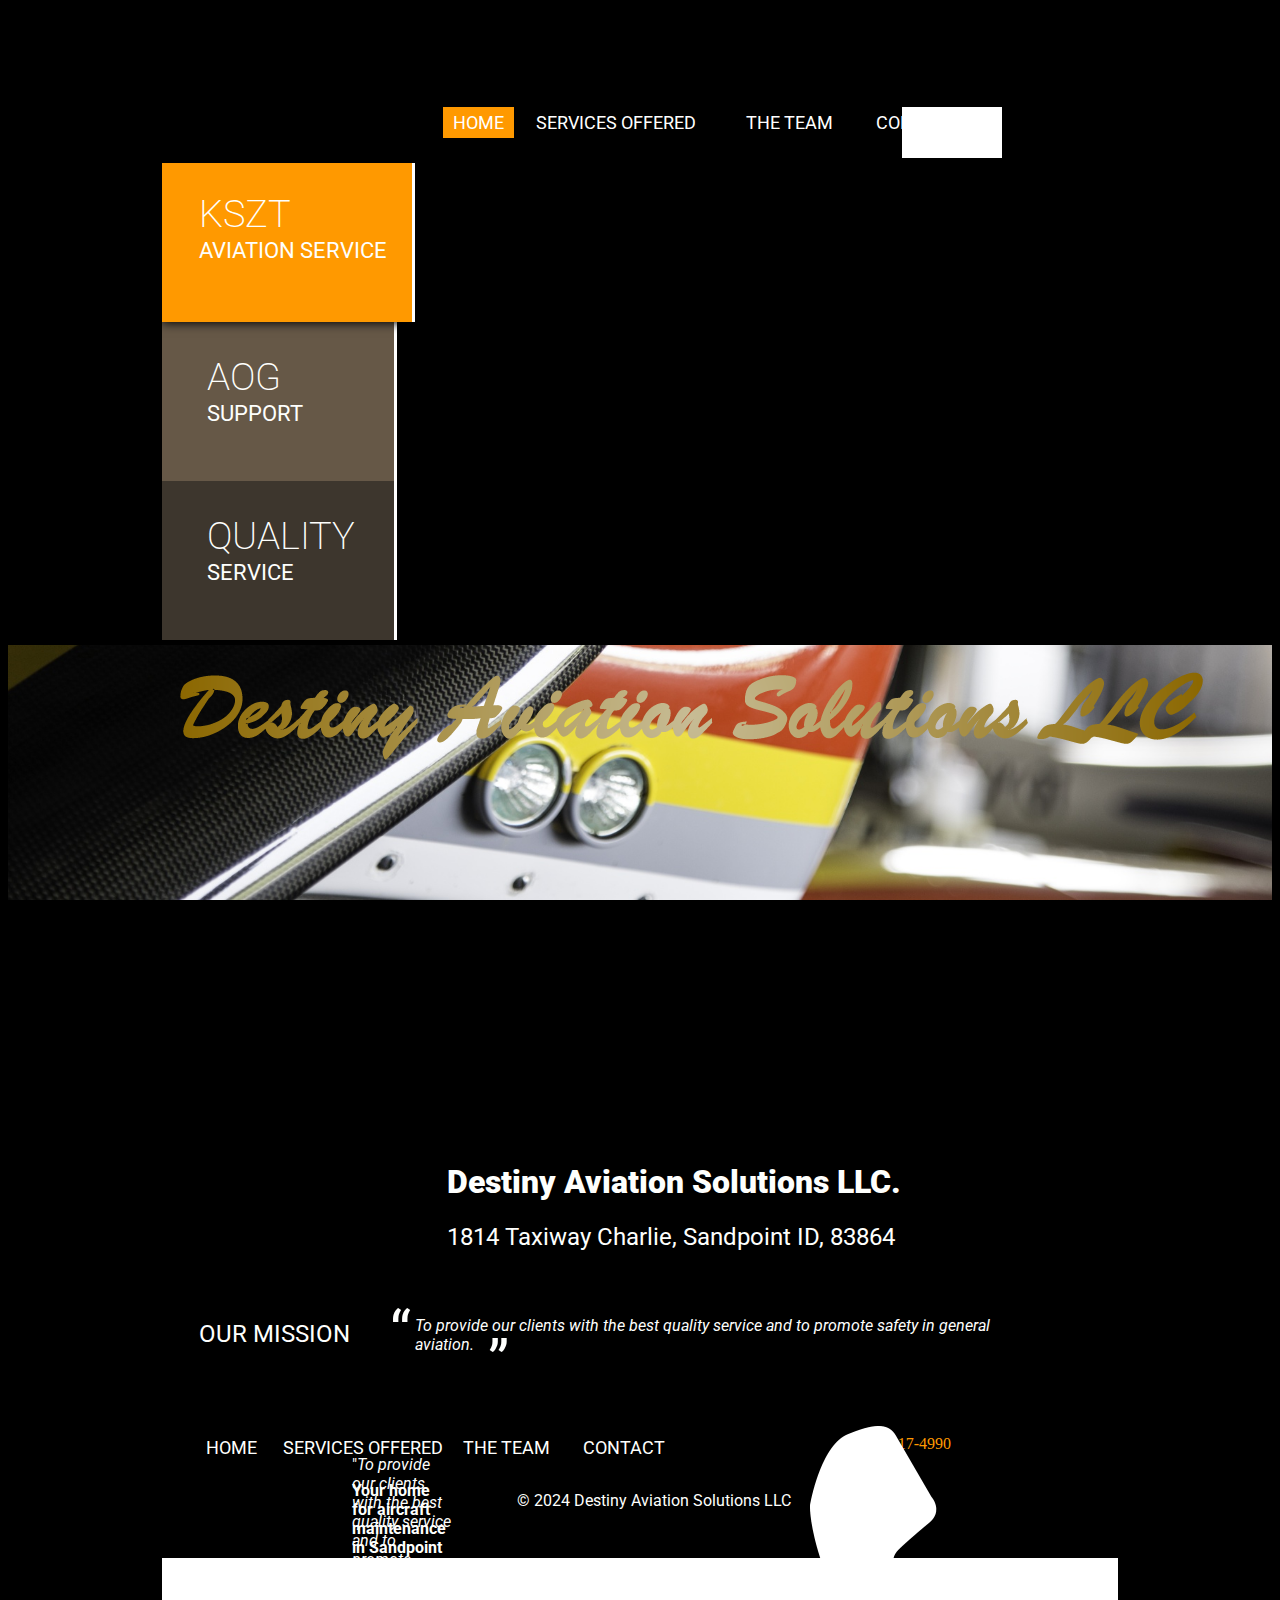
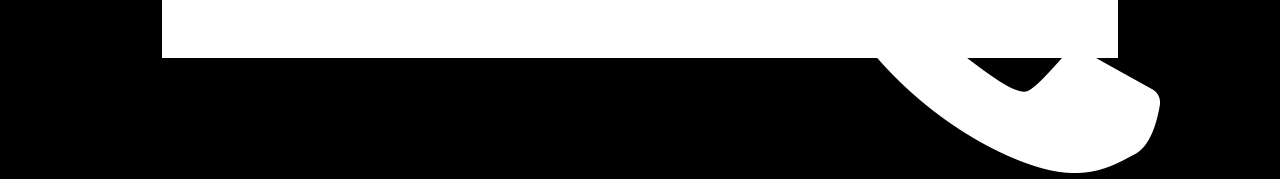
<file: index.html>
<!doctype html><html lang=""><head>
    <title>Destiny Aviation Solutions - Home</title>
    <meta charset="UTF-8">
    <meta name="generator" content="Silex v2.2.14">
    <!-- leave this for stats -->
    <script src="https://editor.silex.me/static/2.12/jquery.js"></script>
    

    
    <script src="https://editor.silex.me/static/2.12/front-end.js"></script>
    <!-- Normalize -->
    <link href="https://editor.silex.me/static/2.12/normalize.css" rel="stylesheet">
    <!-- Silex style -->
    <link href="https://editor.silex.me/static/2.12/front-end.css" rel="stylesheet">

    
    
    
    




























    




    
















































    
    
    
<link href="https://fonts.googleapis.com/css?family=Roboto:100,400" rel="stylesheet" class="silex-custom-font"><meta name="viewport" content="width=device-width, initial-scale=1"><meta property="description" content="Destiny Aviation Solutions, Your Home For Aircraft Maintenance In Sandpoint Idaho"><link href="css/browser.png" rel="shortcut icon"><script src="https://editor.silex.me/static/2.12/unslider/onswipe.js" type="module"></script><script src="https://editor.silex.me/static/2.12/unslider/unslider-min.js"></script><link rel="stylesheet" href="https://editor.silex.me/static/2.12/unslider/unslider.css"><script src="js/script.js"></script><link href="css/styles.css" rel="stylesheet"><style>body { opacity: 0; transition: .25s opacity ease; }</style></head>

<body class="body-initial all-style enable-mobile prevent-resizable prevent-selectable editable-style silex-runtime silex-published" data-current-page="page-home">
    
    
    











    <div class=""></div>




























    






































    




    
    

    
    

    
    
    



















<nav class="container-element editable-style silex-id-1538221038117-34 section-element hide-on-desktop prevent-resizable"><div class="editable-style silex-id-1538221038114-33 container-element silex-element-content website-width"><div class="editable-style text-element silex-id-1696689228241-1 hide-on-desktop silex-component-hamburger prevent-resizable prevent-auto-z-index nav"><div class="silex-element-content normal">
<!-- inspired by https://codepen.io/erikterwan/pen/EVzeRP -->
<div class="hamburger-menu_1709831227922_651 closed">
    <div class="hamburger-btn ">
      <span></span>
      <span></span>
      <span></span>
    </div>
    <div class="nav-container">
      <div class="prevent-scale">
        <nav class="">
            <ul>
            
                <li><a href="index.html" title="Home" class="page-link-active">Home</a></li>
            
                <li><a href="services-offered.html" title="Services Offered">Services Offered</a></li>
            
                <li><a href="our-team.html" title="Our Team">Our Team</a></li>
            
                <li><a href="contact.html" title="Contact">Contact Us</a></li>
            
            </ul>
        </nav>
      </div>
  </div>
</div>
<script>
(function() {
  var isOpen = false;
  function close() {
    isOpen = false;
    document.querySelector('.hamburger-menu_1709831227922_651').classList.remove('open');
    document.querySelector('.hamburger-menu_1709831227922_651').classList.add('closed');
  }
  function open() {
    isOpen = true;
    document.querySelector('.hamburger-menu_1709831227922_651').classList.add('open');
    document.querySelector('.hamburger-menu_1709831227922_651').classList.remove('closed');
  }
  function toggle() {
    if(isOpen) close();
    else open();
  }
  function scrollOrResize() {
    close();
    move();
  }
  var silexElement = document.querySelector('.hamburger-menu_1709831227922_651').closest('.editable-style');
  function move() {
    var data = window.silex
    var rect = silexElement.getBoundingClientRect();
    var offset = {
      top: rect.top + data.scrollTop,
      left: rect.left + data.scrollLeft,
    };
    var container = document.querySelector('.hamburger-menu_1709831227922_651 .nav-container');
    container.style.transform = 'translate(' + (data.scrollLeft - (offset.left/data.scale)) + 'px, ' + (data.scrollTop - (offset.top/data.scale)) + 'px)';
  }
  document.querySelector('.hamburger-menu_1709831227922_651 .hamburger-btn').addEventListener('click', function() { toggle(); });
  document.addEventListener('resize', scrollOrResize);
  document.addEventListener('scroll', scrollOrResize);
  scrollOrResize()
  setTimeout(() => scrollOrResize(), 0)
})();
</script>
</div></div><div class="editable-style silex-id-1552775732073-13 container-element hide-on-desktop"></div></div></nav><header class="container-element website-min-width editable-style silex-id-1490693608162-3 section-element prevent-resizable">
        
    <nav class="editable-style silex-element-content website-width silex-id-1490693608161-2 container-element">
            
            
            


            
            
            
        <div class="editable-style text-element silex-id-1439554967492-62 nav-mark nav hide-on-mobile">
                <div class="silex-element-content normal"><p><a href="index.html" class="page-link-active">Home</a></p>
                </div>
            </div><div class="editable-style text-element silex-id-1439554966767-55 nav-mark nav hide-on-mobile">
                <div class="silex-element-content normal"><p><a href="the-team.html" title="Our Team" class="">the team</a><br></p></div>
            </div><div class="editable-style text-element silex-id-1439554966563-53 nav-mark nav hide-on-mobile">
                <div class="silex-element-content normal"><p><a href="contact.html" class="">Contact</a></p>
                </div>
            </div><div class="editable-style text-element silex-id-1439554967286-60 nav-mark nav hide-on-mobile" title=""><div class="silex-element-content normal">
                    <p><a href="services-offered.html" title="Services Offered" class="">services offered</a><br></p></div></div><div class="editable-style image-element silex-id-1709831256628-4"><img src="assets/Color%20logo%20-%20no%20background%20newwordsv3.png"></div></nav></header><section class="container-element website-min-width editable-style silex-id-1490693798023-5 section-element hide-on-mobile prevent-resizable page-home paged-element paged-element-visible">
        
    <div class="editable-style silex-element-content website-width silex-id-1490693798022-4 container-element">
            
            
        <div class="editable-style container-element silex-id-1439554966458-52">


















                
                




                
                
                
            <div class="editable-style container-element sub-nav silex-id-1439554966357-51 hide-on-mobile">




                    <div class="editable-style text-element silex-id-1439554966255-50 buttons">
                        <div class="silex-element-content normal">
                            <h2>AOG&nbsp;</h2>
                            <h3>support</h3>
                        </div>
                    </div>
                </div><div class="editable-style container-element silex-id-1439554966154-49 hide-on-mobile sub-nav sub-nav-active">




                    
                <div class="editable-style text-element silex-id-1439554966050-48 buttons">
                        <div class="silex-element-content normal">
                            <h2>KSZT</h2><h3>aviation service</h3></div>
                    </div></div><div class="editable-style container-element sub-nav silex-id-1439554965843-46 hide-on-mobile">




                    <div class="editable-style text-element silex-id-1439554965740-45 buttons">
                        <div class="silex-element-content normal">
                            <h2>Quality</h2><h3>service</h3></div>
                    </div>

                </div><div class="editable-style html-element silex-id-1696687053457-0 slider"><div class="silex-element-content"><div id="parent_1709831227921_784">
<!-- preview -->

<div id="id_1709831227921_784">
  <!-- runtime -->
  <!-- the whole slideshow -->
  <ul class="prodotype-runtime">
  
    <li><figure class="slide-0">
      
      <div class="slide-image">
        
      </div>
      
    </figure></li>
  
    <li><figure class="slide-1">
      
      <div class="slide-image">
        
      </div>
      
    </figure></li>
  
    <li><figure class="slide-2">
      
      <div class="slide-image">
        
      </div>
      
    </figure></li>
  
  </ul>
</div>
</div>

<script>
  (function() {
    // do not start in the editor (it would mess with the markup)
    if(!$('body').hasClass('silex-runtime')) return;

    var $slider = $('#id_1709831227921_784')
    var slider = $slider.unslider({
      'autoplay': false,
      'speed': 750,
      'delay': 3000,
      'index': 0,
      'nav': true,
      'animation': 'fade',
      'arrows': true
    });
    //  Listen to slide changes
    
    // apply element height to the images
    var silexElement = $slider.closest('.editable-style');
    var elementMinHeight = silexElement.css('height');
    var elementWidth = silexElement.css('width');
    $('#id_1709831227921_784 li .slide-image').css({
      'height': elementMinHeight
    });
    
    // apply element height to the container (useful for fade only)
    $('#id_1709831227921_784 ul').css({
      'height': elementMinHeight
    });
    

    setTimeout(function(){
      // use onswipe.js
      // Fix #1127
      if(window.onSwipe) {
        window.onSwipe('left', function(){ $slider.data('unslider').next()})
        window.onSwipe('right', function(){ $slider.data('unslider').prev()})
      } else {
        console.warn('onswipe.js script is not found, swipe gestures might no work')
      }
    }, 0)
  })();
</script>
</div></div></div></div></section><div class="container-element website-min-width editable-style silex-id-1490701905049-21 section-element prevent-resizable page-news-press">
        
    <div class="editable-style silex-element-content website-width silex-id-1490701905043-20 container-element"></div></div><section class="container-element website-min-width editable-style silex-id-1490693931165-7 section-element prevent-resizable page-home paged-element paged-element-visible">
        <div class="editable-style silex-element-content website-width silex-id-1490693931163-6 container-element">
            
            
            
            
            
            
            
            







        <a class="editable-style text-element logo silex-id-1439554962691-15 page-link-active" href="index.html">
                <div class="silex-element-content normal"> <h1><b> Destiny Aviation Solutions LLC.</b></h1><b></b> <h2>1814 Taxiway Charlie, Sandpoint ID, 83864

</h2></div>
            </a></div>
    </section><footer class="container-element website-min-width editable-style silex-id-1490694042605-9 section-element prevent-resizable page-our-team page-contact paged-element page-the-team page-services-offered page-home paged-element-visible">
        
    <div class="editable-style silex-element-content website-width silex-id-1490694042604-8 container-element">
            
            
            
            
            
            
            
            
            
            
            
        <a class="editable-style text-element silex-id-1439554964011-28 content page-home paged-element page-link-active paged-element-visible" href="index.html">
                <div class="silex-element-content normal">
                    <h2>Our Mission</h2>
                    
                </div>
            </a><div class="editable-style text-element silex-id-1696689098110-0 page-home paged-element hide-on-desktop paged-element-visible"><div class="silex-element-content normal">"<i>To provide our clients with the best quality service and to promote safety in general aviation"</i>
                    
                    <p></p>
                

<p></p></div></div><a class="editable-style text-element silex-id-1439554961840-7 nav hide-on-mobile nav-mark" href="services-offered.html">
                <div class="silex-element-content normal"><p>Services offered<br></p></div>
            </a><a class="editable-style text-element silex-id-1439554961739-6 nav hide-on-mobile nav-mark page-link-active" href="index.html">
                <div class="silex-element-content normal"><p>Home</p>
                </div>
            </a><a class="editable-style text-element silex-id-1439554962078-9 nav hide-on-mobile nav-mark" href="the-team.html">
                <div class="silex-element-content normal"><p>The team<br></p>
                </div>
            </a><a class="editable-style text-element silex-id-1439554962181-10 nav hide-on-mobile nav-mark" href="contact.html">
                <div class="silex-element-content normal"><p>Contact</p>
                </div>
            </a><div class="editable-style html-element silex-id-1696616986702-4 hide-on-mobile"><div class="silex-element-content"><a href="tel:+12082174990">(208) 217-4990</a></div></div><div class="editable-style image-element silex-id-1696625761243-1 hide-on-mobile"><img src="assets/NicePng_white-menu-icon-png_3794777.png"></div><div class="editable-style text-element silex-id-1439554964112-29 page-home paged-element hide-on-mobile paged-element-visible">
                <div class="silex-element-content normal">
                    <p><i></i>
                    </p>
                    <p><i>To provide our clients with the best quality service and to promote safety in general aviation.</i>
                    </p>
                    <p></p>
                </div>
            </div><div class="editable-style text-element silex-id-1696687640077-5 page-home paged-element hide-on-desktop paged-element-visible"><div class="silex-element-content normal"><p><b>Your home for aircraft maintenance in Sandpoint Idaho.</b></p></div></div><div class="editable-style text-element silex-id-1439554963909-27 quote hide-on-mobile page-home paged-element paged-element-visible">
                <div class="silex-element-content normal">
                    
                        “
                </div>
            </div><div class="editable-style text-element silex-id-1439554963809-26 quote hide-on-mobile page-home paged-element paged-element-visible">
                <div class="silex-element-content normal">
                    
                    ”
                </div>
            </div><div class="editable-style text-element silex-id-1709784946375-0"><div class="silex-element-content normal">
© 2024 Destiny Aviation Solutions LLC<br></div></div></div></footer><section class="editable-style section-element silex-id-1696687628883-3 page-home paged-element hide-on-desktop paged-element-visible"><div class="editable-style container-element silex-id-1696687628883-4 silex-element-content website-width prevent-draggable"></div></section></body></html>
</file>
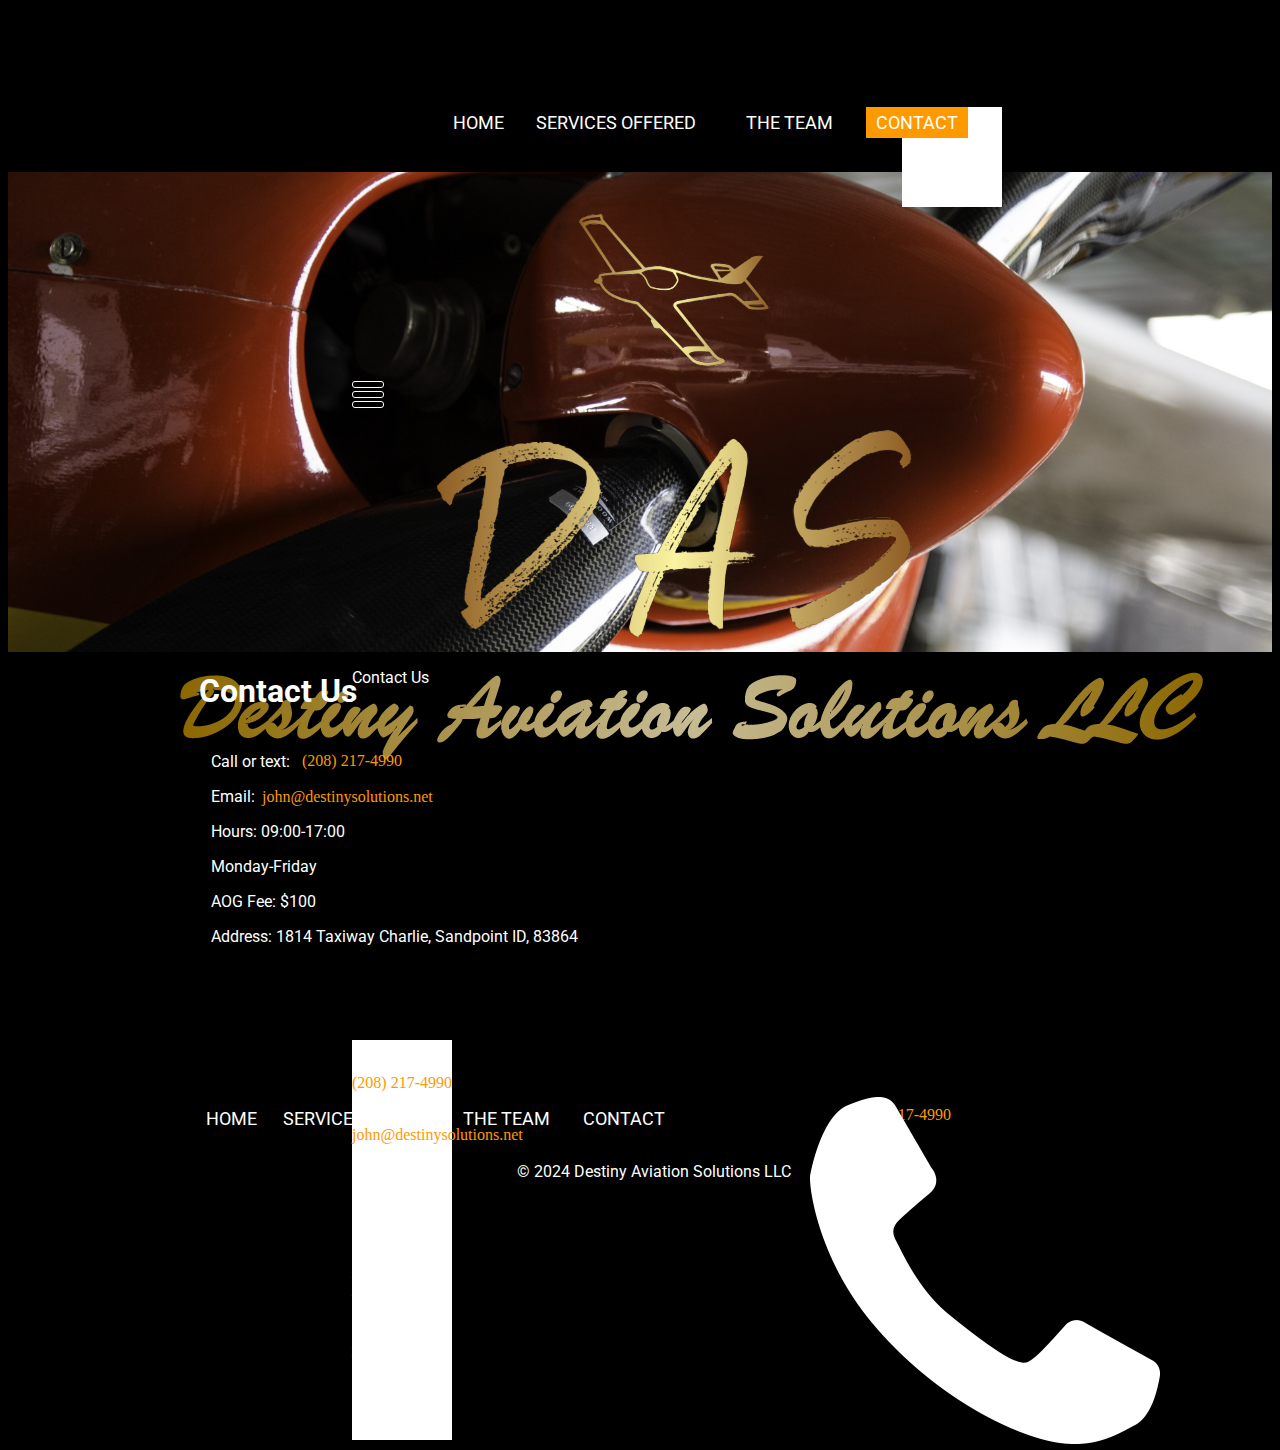
<file: contact.html>
<!doctype html><html lang=""><head>
    <title>Destiny Aviation Solutions - Contact</title>
    <meta charset="UTF-8">
    <meta name="generator" content="Silex v2.2.14">
    <!-- leave this for stats -->
    <script src="https://editor.silex.me/static/2.12/jquery.js"></script>
    

    
    <script src="https://editor.silex.me/static/2.12/front-end.js"></script>
    <!-- Normalize -->
    <link href="https://editor.silex.me/static/2.12/normalize.css" rel="stylesheet">
    <!-- Silex style -->
    <link href="https://editor.silex.me/static/2.12/front-end.css" rel="stylesheet">

    
    
    
    




























    




    
















































    
    
    
<link href="https://fonts.googleapis.com/css?family=Roboto:100,400" rel="stylesheet" class="silex-custom-font"><meta name="viewport" content="width=device-width, initial-scale=1"><meta property="description" content="Destiny Aviation Solutions, Your Home For Aircraft Maintenance In Sandpoint Idaho"><link href="css/browser.png" rel="shortcut icon"><script src="https://editor.silex.me/static/2.12/unslider/onswipe.js" type="module"></script><script src="https://editor.silex.me/static/2.12/unslider/unslider-min.js"></script><link rel="stylesheet" href="https://editor.silex.me/static/2.12/unslider/unslider.css"><script src="js/script.js"></script><link href="css/styles.css" rel="stylesheet"><style>body { opacity: 0; transition: .25s opacity ease; }</style></head>

<body class="body-initial all-style enable-mobile prevent-resizable prevent-selectable editable-style silex-runtime silex-published" data-current-page="page-contact">
    
    
    











    <div class=""></div>




























    






































    




    
    

    
    

    
    
    



















<nav class="container-element editable-style silex-id-1538221038117-34 section-element hide-on-desktop prevent-resizable"><div class="editable-style silex-id-1538221038114-33 container-element silex-element-content website-width"><div class="editable-style text-element silex-id-1696689228241-1 hide-on-desktop silex-component-hamburger prevent-resizable prevent-auto-z-index nav"><div class="silex-element-content normal">
<!-- inspired by https://codepen.io/erikterwan/pen/EVzeRP -->
<div class="hamburger-menu_1709831227922_651 closed">
    <div class="hamburger-btn ">
      <span></span>
      <span></span>
      <span></span>
    </div>
    <div class="nav-container">
      <div class="prevent-scale">
        <nav class="">
            <ul>
            
                <li><a href="index.html" title="Home" class="">Home</a></li>
            
                <li><a href="services-offered.html" title="Services Offered">Services Offered</a></li>
            
                <li><a href="our-team.html" title="Our Team">Our Team</a></li>
            
                <li><a href="contact.html" title="Contact" class="page-link-active">Contact Us</a></li>
            
            </ul>
        </nav>
      </div>
  </div>
</div>
<script>
(function() {
  var isOpen = false;
  function close() {
    isOpen = false;
    document.querySelector('.hamburger-menu_1709831227922_651').classList.remove('open');
    document.querySelector('.hamburger-menu_1709831227922_651').classList.add('closed');
  }
  function open() {
    isOpen = true;
    document.querySelector('.hamburger-menu_1709831227922_651').classList.add('open');
    document.querySelector('.hamburger-menu_1709831227922_651').classList.remove('closed');
  }
  function toggle() {
    if(isOpen) close();
    else open();
  }
  function scrollOrResize() {
    close();
    move();
  }
  var silexElement = document.querySelector('.hamburger-menu_1709831227922_651').closest('.editable-style');
  function move() {
    var data = window.silex
    var rect = silexElement.getBoundingClientRect();
    var offset = {
      top: rect.top + data.scrollTop,
      left: rect.left + data.scrollLeft,
    };
    var container = document.querySelector('.hamburger-menu_1709831227922_651 .nav-container');
    container.style.transform = 'translate(' + (data.scrollLeft - (offset.left/data.scale)) + 'px, ' + (data.scrollTop - (offset.top/data.scale)) + 'px)';
  }
  document.querySelector('.hamburger-menu_1709831227922_651 .hamburger-btn').addEventListener('click', function() { toggle(); });
  document.addEventListener('resize', scrollOrResize);
  document.addEventListener('scroll', scrollOrResize);
  scrollOrResize()
  setTimeout(() => scrollOrResize(), 0)
})();
</script>
</div></div><div class="editable-style silex-id-1552775732073-13 container-element hide-on-desktop"></div></div></nav><header class="container-element website-min-width editable-style silex-id-1490693608162-3 section-element prevent-resizable">
        
    <nav class="editable-style silex-element-content website-width silex-id-1490693608161-2 container-element">
            
            
            


            
            
            
        <div class="editable-style text-element silex-id-1439554967492-62 nav-mark nav hide-on-mobile">
                <div class="silex-element-content normal"><p><a href="index.html" class="">Home</a></p>
                </div>
            </div><div class="editable-style text-element silex-id-1439554966767-55 nav-mark nav hide-on-mobile">
                <div class="silex-element-content normal"><p><a href="the-team.html" title="Our Team" class="">the team</a><br></p></div>
            </div><div class="editable-style text-element silex-id-1439554966563-53 nav-mark nav hide-on-mobile">
                <div class="silex-element-content normal"><p><a href="contact.html" class="page-link-active">Contact</a></p>
                </div>
            </div><div class="editable-style text-element silex-id-1439554967286-60 nav-mark nav hide-on-mobile" title=""><div class="silex-element-content normal">
                    <p><a href="services-offered.html" title="Services Offered" class="">services offered</a><br></p></div></div><div class="editable-style image-element silex-id-1709831256628-4"><img src="assets/Color%20logo%20-%20no%20background%20newwordsv3.png"></div></nav></header><div class="container-element website-min-width editable-style silex-id-1490701905049-21 section-element prevent-resizable page-news-press">
        
    <div class="editable-style silex-element-content website-width silex-id-1490701905043-20 container-element"></div></div><section class="editable-style section-element silex-id-1696612056016-0 page-contact paged-element paged-element-visible"><div class="editable-style container-element silex-id-1696612056016-1 silex-element-content website-width prevent-draggable"><div class="editable-style text-element silex-id-1696629242748-4 hide-on-desktop page-contact paged-element paged-element-visible"><div class="silex-element-content normal"><p><b>﻿</b>Contact Us<br></p></div></div><div class="editable-style image-element silex-id-1696625686611-0 hide-on-mobile"></div><div class="editable-style text-element silex-id-1696612076426-2 page-contact paged-element hide-on-mobile paged-element-visible"><div class="silex-element-content normal"><h1>Contact Us<br></h1></div></div><div class="editable-style text-element silex-id-1696612148997-3 page-contact paged-element hide-on-mobile paged-element-visible"><div class="silex-element-content normal"><p>Call or text: <br></p><p>Email: <br></p><p>Hours: 09:00-17:00 <br></p><p>Monday-Friday</p><p>AOG Fee: $100</p><p>Address: 1814 Taxiway Charlie, Sandpoint ID, 83864<br></p></div></div><div class="editable-style html-element silex-id-1696616404661-3 page-contact paged-element hide-on-mobile paged-element-visible"><div class="silex-element-content"><a href="tel:+12082174990">(208) 217-4990</a></div></div><div class="editable-style html-element silex-id-1696615803079-2 page-contact paged-element hide-on-mobile paged-element-visible"><div class="silex-element-content"><a href="mailto:john@destinysolutions.net?" subject="HTML link">
john@destinysolutions.net</a></div></div></div></section><footer class="container-element website-min-width editable-style silex-id-1490694042605-9 section-element prevent-resizable page-our-team page-contact paged-element page-the-team page-services-offered page-home paged-element-visible">
        
    <div class="editable-style silex-element-content website-width silex-id-1490694042604-8 container-element">
            
            
            
            
            
            
            
            
            
            
            
        <div class="editable-style html-element silex-id-1696629397914-7 page-contact paged-element hide-on-desktop paged-element-visible"><div class="silex-element-content"><p><font color="white"><strong>Call or text:</strong></font>  <a href="tel:+12082174990">(208) 217-4990 </a></p>
<p><font color="white"><strong>Email:</strong></font>  <a href="mailto:john@destinysolutions.net?">john@destinysolutions.net </a></p>
<p><font color="white"><strong>Hours: 09:00-17:00</strong></font></p>
<p><font color="white"><strong>Monday-Friday</strong></font></p>
<p><font color="white"><strong>After hours AOG Fee $100</strong></font></p>
<p><font color="white"><strong>Address: 1814 Taxiway Charlie, Sandpoint ID, 83864</strong></font></p></div></div><a class="editable-style text-element silex-id-1439554961840-7 nav hide-on-mobile nav-mark" href="services-offered.html">
                <div class="silex-element-content normal"><p>Services offered<br></p></div>
            </a><a class="editable-style text-element silex-id-1439554961739-6 nav hide-on-mobile nav-mark" href="index.html">
                <div class="silex-element-content normal"><p>Home</p>
                </div>
            </a><a class="editable-style text-element silex-id-1439554962078-9 nav hide-on-mobile nav-mark" href="the-team.html">
                <div class="silex-element-content normal"><p>The team<br></p>
                </div>
            </a><a class="editable-style text-element silex-id-1439554962181-10 nav hide-on-mobile nav-mark page-link-active" href="contact.html">
                <div class="silex-element-content normal"><p>Contact</p>
                </div>
            </a><div class="editable-style html-element silex-id-1696616986702-4 hide-on-mobile"><div class="silex-element-content"><a href="tel:+12082174990">(208) 217-4990</a></div></div><div class="editable-style image-element silex-id-1696625761243-1 hide-on-mobile"><img src="assets/NicePng_white-menu-icon-png_3794777.png"></div><div class="editable-style text-element silex-id-1709784946375-0"><div class="silex-element-content normal">
© 2024 Destiny Aviation Solutions LLC<br></div></div></div></footer></body></html>
</file>
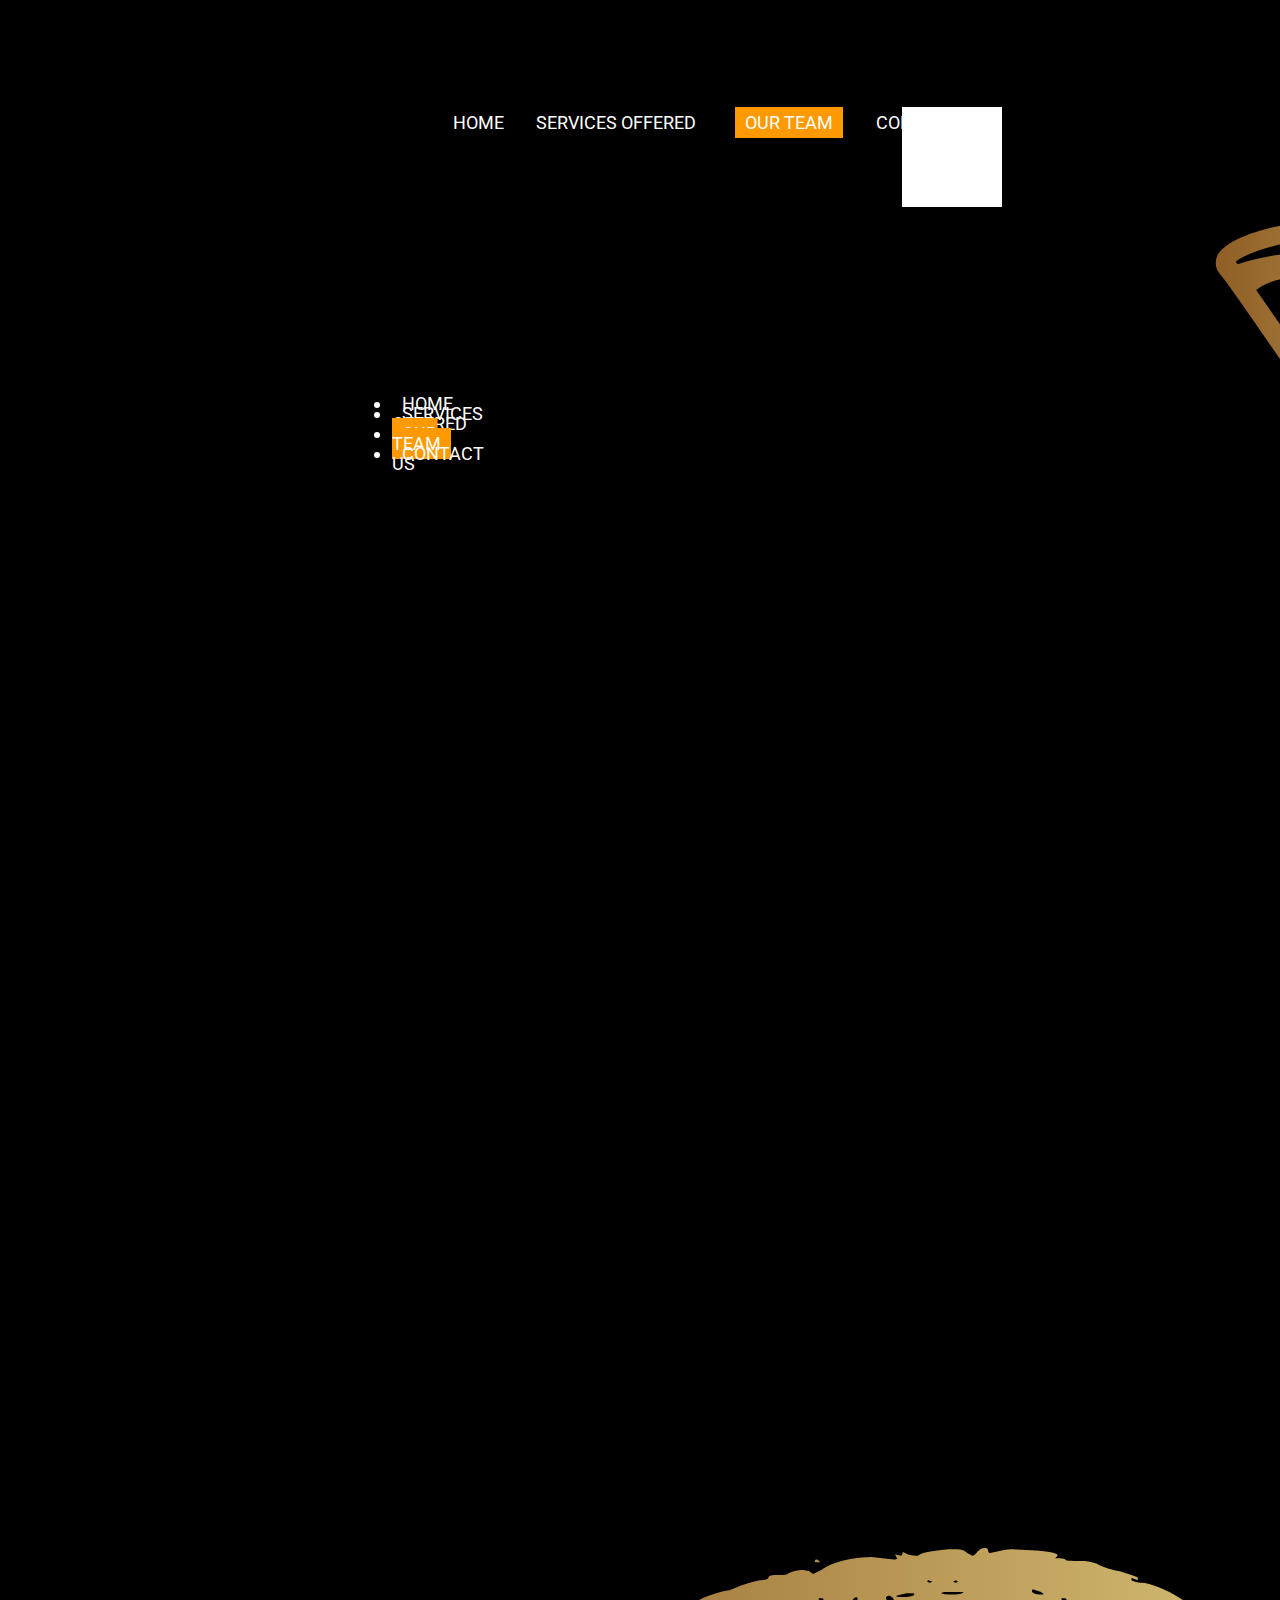
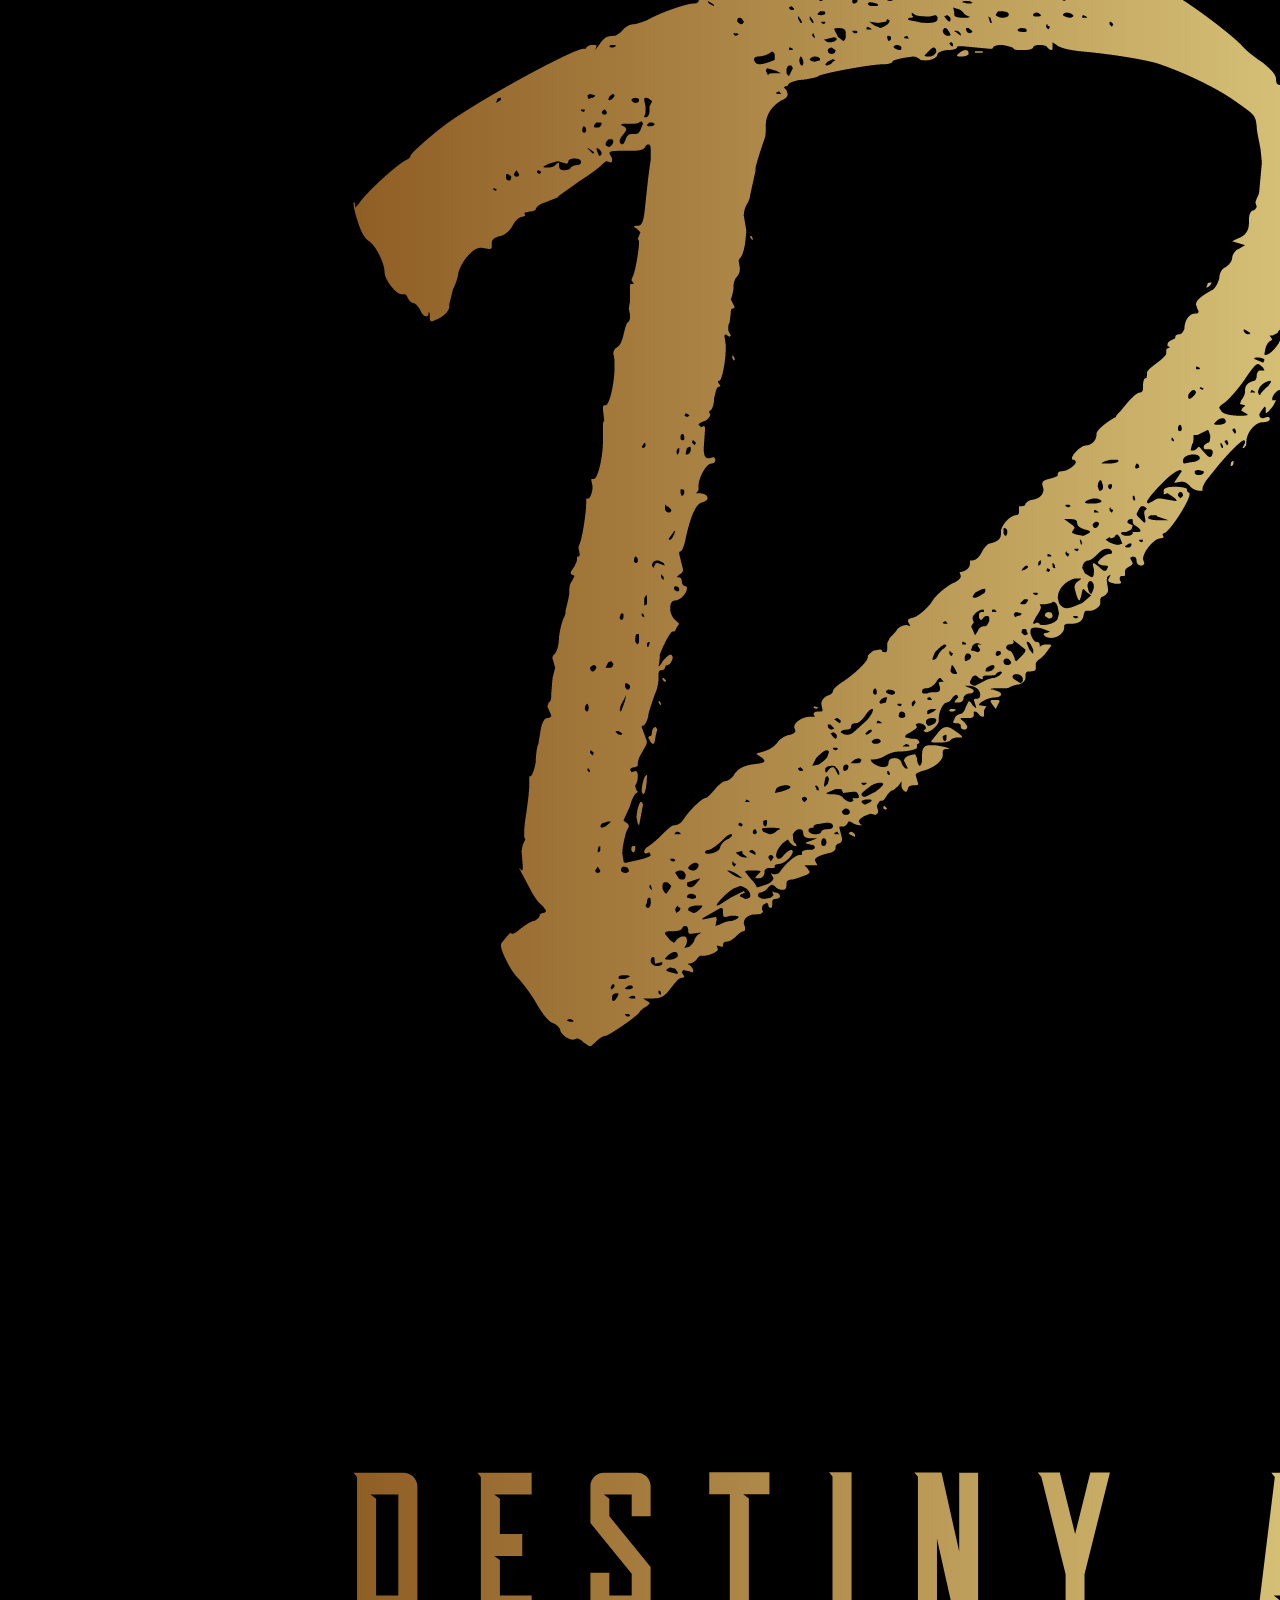
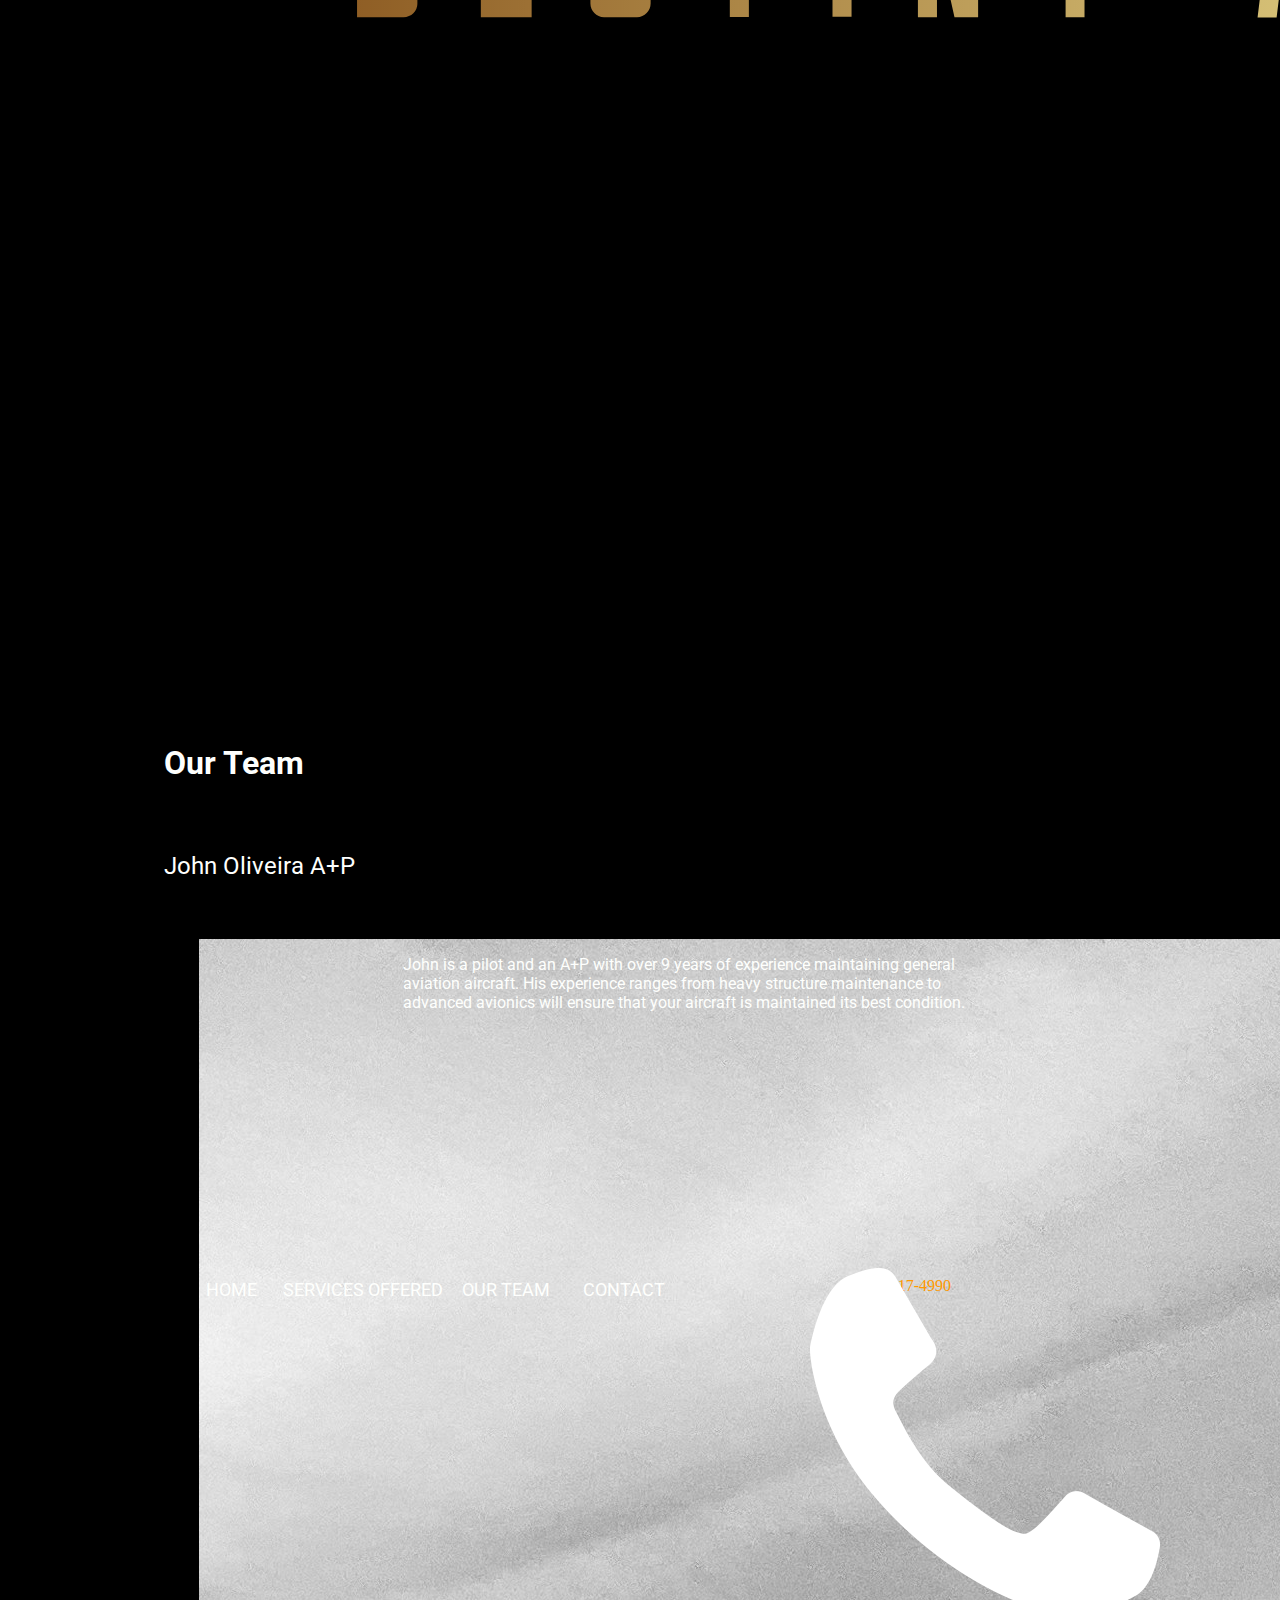
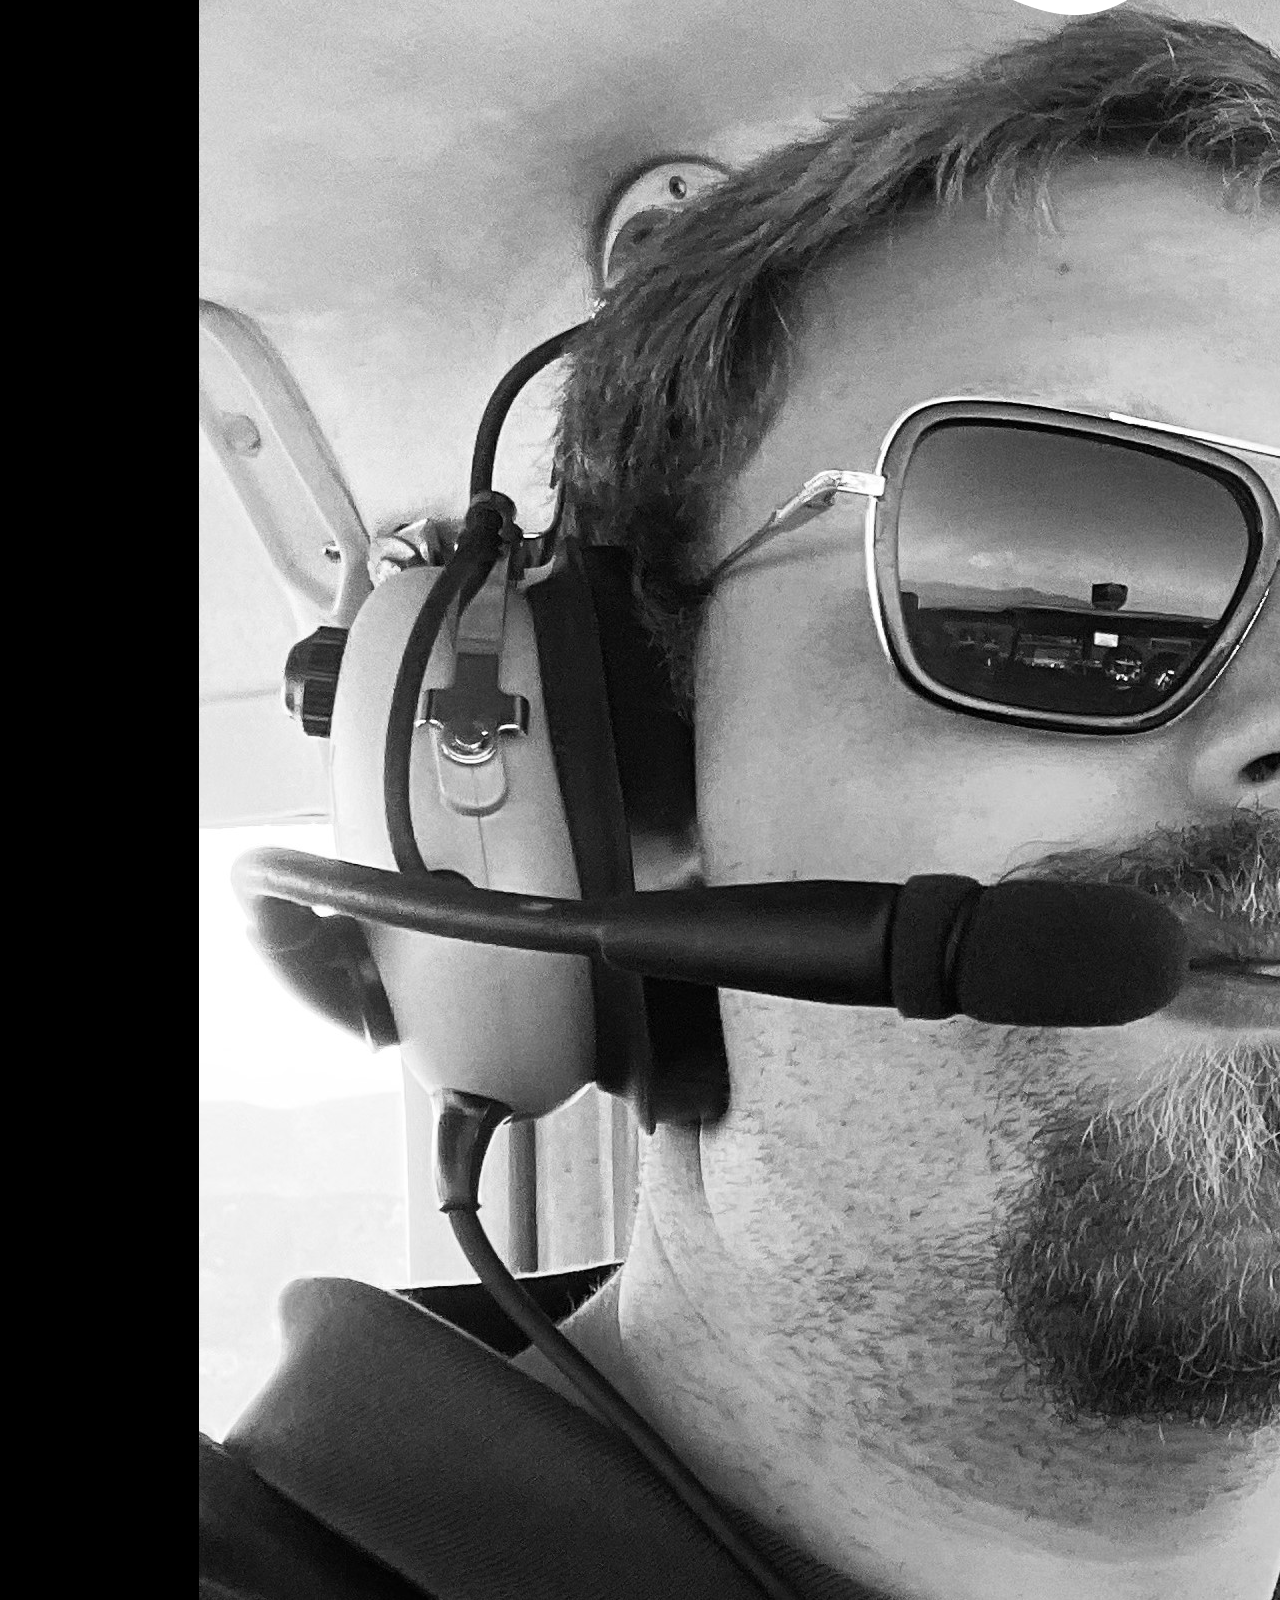
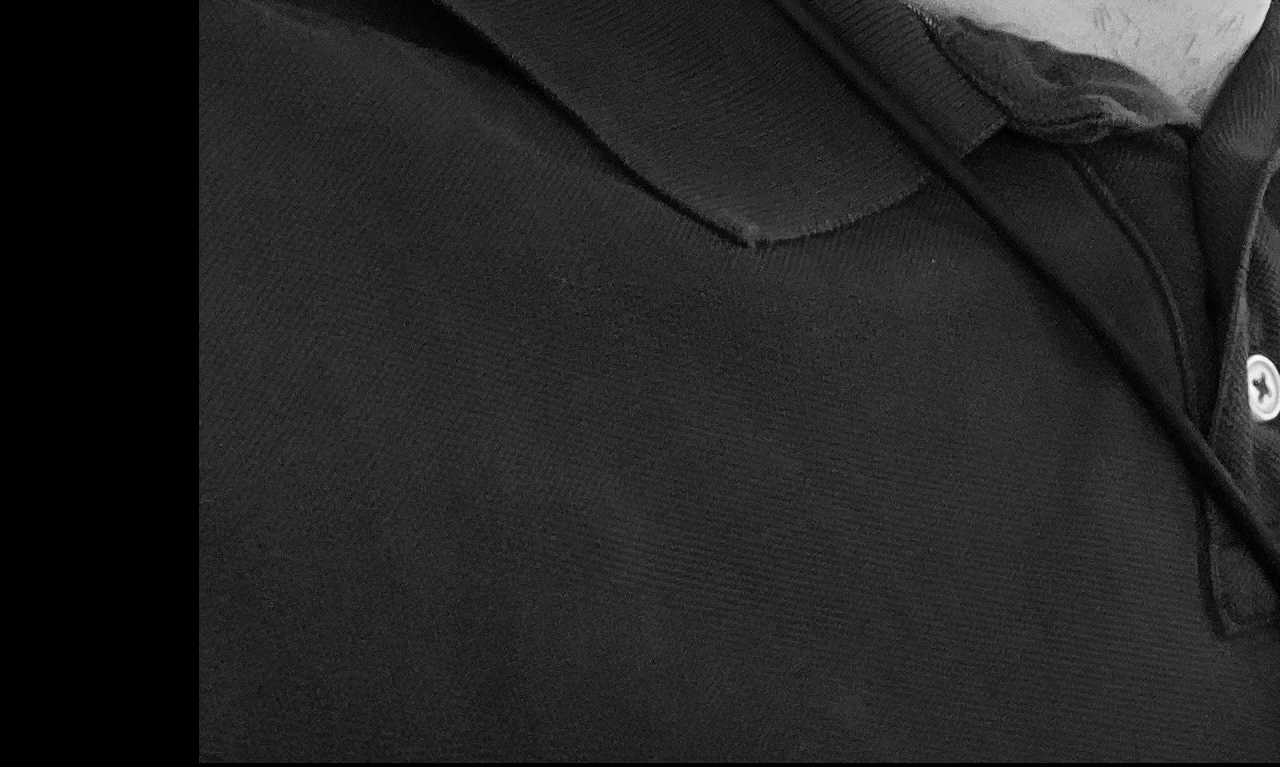
<file: our-team.html>
<!doctype html><html lang=""><head>
    <title>Destiny Aviation Solutions - Our Team</title>
    <meta charset="UTF-8">
    <meta name="generator" content="Silex v2.2.14">
    <!-- leave this for stats -->
    <script src="https://editor.silex.me/static/2.12/jquery.js"></script>
    

    
    <script src="https://editor.silex.me/static/2.12/front-end.js"></script>
    <!-- Normalize -->
    <link href="https://editor.silex.me/static/2.12/normalize.css" rel="stylesheet">
    <!-- Silex style -->
    <link href="https://editor.silex.me/static/2.12/front-end.css" rel="stylesheet">

    
    
    
    




























    




    
















































    
    
    
<link href="https://fonts.googleapis.com/css?family=Roboto:100,400" rel="stylesheet" class="silex-custom-font"><meta name="viewport" content="width=device-width, initial-scale=1"><meta property="description" content="Destiny Aviation Solutions, Your Home For Aircraft Maintenance In Sandpoint Idaho"><link href="css/olod.pn" rel="shortcut icon"><script src="https://editor.silex.me/static/2.12/unslider/onswipe.js" type="module"></script><script src="https://editor.silex.me/static/2.12/unslider/unslider-min.js"></script><link rel="stylesheet" href="https://editor.silex.me/static/2.12/unslider/unslider.css"><script src="js/script.js"></script><link href="css/styles.css" rel="stylesheet"><style>body { opacity: 0; transition: .25s opacity ease; }</style></head>

<body class="body-initial all-style enable-mobile prevent-resizable prevent-selectable editable-style silex-runtime silex-published" data-current-page="page-our-team">
    
    
    











    <div class=""></div>




























    






































    




    
    

    
    

    
    
    



















<nav class="container-element editable-style silex-id-1538221038117-34 section-element hide-on-desktop prevent-resizable"><div class="editable-style silex-id-1538221038114-33 container-element silex-element-content website-width"><div class="editable-style text-element silex-id-1696689228241-1 hide-on-desktop silex-component-hamburger prevent-resizable prevent-auto-z-index nav"><div class="silex-element-content normal">
<!-- inspired by https://codepen.io/erikterwan/pen/EVzeRP -->
<div class="hamburger-menu_1696689648657_463 closed">
    <div class="hamburger-btn ">
      <span></span>
      <span></span>
      <span></span>
    </div>
    <div class="nav-container">
      <div class="prevent-scale">
        <nav class="">
            <ul>
            
                <li><a href="index.html" title="Home">Home</a></li>
            
                <li><a href="services-offered.html" title="Services Offered">Services Offered</a></li>
            
                <li><a href="our-team.html" title="Our Team" class="page-link-active">Our Team</a></li>
            
                <li><a href="contact.html" title="Contact">Contact Us</a></li>
            
            </ul>
        </nav>
      </div>
  </div>
</div>
<script>
(function() {
  var isOpen = false;
  function close() {
    isOpen = false;
    document.querySelector('.hamburger-menu_1696689648657_463').classList.remove('open');
    document.querySelector('.hamburger-menu_1696689648657_463').classList.add('closed');
  }
  function open() {
    isOpen = true;
    document.querySelector('.hamburger-menu_1696689648657_463').classList.add('open');
    document.querySelector('.hamburger-menu_1696689648657_463').classList.remove('closed');
  }
  function toggle() {
    if(isOpen) close();
    else open();
  }
  function scrollOrResize() {
    close();
    move();
  }
  var silexElement = document.querySelector('.hamburger-menu_1696689648657_463').closest('.editable-style');
  function move() {
    var data = window.silex
    var rect = silexElement.getBoundingClientRect();
    var offset = {
      top: rect.top + data.scrollTop,
      left: rect.left + data.scrollLeft,
    };
    var container = document.querySelector('.hamburger-menu_1696689648657_463 .nav-container');
    container.style.transform = 'translate(' + (data.scrollLeft - (offset.left/data.scale)) + 'px, ' + (data.scrollTop - (offset.top/data.scale)) + 'px)';
  }
  document.querySelector('.hamburger-menu_1696689648657_463 .hamburger-btn').addEventListener('click', function() { toggle(); });
  document.addEventListener('resize', scrollOrResize);
  document.addEventListener('scroll', scrollOrResize);
  scrollOrResize()
  setTimeout(() => scrollOrResize(), 0)
})();
</script>
</div></div><div class="editable-style silex-id-1552775732073-13 container-element hide-on-desktop"></div></div></nav><header class="container-element website-min-width editable-style silex-id-1490693608162-3 section-element prevent-resizable">
        
    <nav class="editable-style silex-element-content website-width silex-id-1490693608161-2 container-element">
            
            
            


            
            
            
        <div class="editable-style text-element silex-id-1439554967492-62 nav-mark nav hide-on-mobile">
                <div class="silex-element-content normal"><p><a href="index.html" class="">Home</a></p>
                </div>
            </div><div class="editable-style text-element silex-id-1439554966767-55 nav-mark nav hide-on-mobile">
                <div class="silex-element-content normal"><p><a href="our-team.html" title="Our Team" class="page-link-active">our team</a><br></p></div>
            </div><div class="editable-style text-element silex-id-1439554966563-53 nav-mark nav hide-on-mobile">
                <div class="silex-element-content normal"><p><a href="contact.html" class="">Contact</a></p>
                </div>
            </div><div class="editable-style image-element silex-id-1696609085637-0"><img src="assets/Color%20logo%20-%20no%20background.png"></div><div class="editable-style text-element silex-id-1439554967286-60 nav-mark nav hide-on-mobile" title=""><div class="silex-element-content normal">
                    <p><a href="services-offered.html" title="Services Offered" class="">services offered</a><br></p></div></div></nav></header><div class="container-element website-min-width editable-style silex-id-1490701905049-21 section-element prevent-resizable page-news-press">
        <div class="editable-style silex-element-content website-width silex-id-1490701905043-20 container-element"></div>
    </div><section class="container-element website-min-width editable-style silex-id-1490694237194-15 section-element prevent-resizable page-how-to-help page-our-team paged-element paged-element-visible">
        
    <div class="editable-style silex-element-content website-width silex-id-1490694237193-14 container-element">
            
        <div class="editable-style text-element silex-id-1439554961331-2">
                <div class="silex-element-content normal">
                    <h1>Our Team<br></h1>
                    <h2><br></h2><h2>John Oliveira A+P<br></h2>
                </div>
            </div></div></section><section class="editable-style section-element silex-id-1696610619861-3 page-how-to-help page-our-team paged-element paged-element-visible"><div class="editable-style container-element silex-id-1696610619861-4 silex-element-content website-width prevent-draggable"><div class="editable-style image-element silex-id-1696610515526-1 page-how-to-help page-our-team paged-element paged-element-visible"><img src="assets/me.jpg"></div><div class="editable-style text-element silex-id-1696610669210-5"><div class="silex-element-content normal"><p>John is a pilot and an A+P with over 9 years of experience maintaining general aviation aircraft. His experience ranges from heavy structure maintenance to advanced avionics will ensure that your aircraft is maintained its best condition.<br></p></div></div></div></section><footer class="container-element website-min-width editable-style silex-id-1490694042605-9 section-element prevent-resizable page-contact paged-element page-our-team page-services-offered page-home paged-element-visible">
        
    <div class="editable-style silex-element-content website-width silex-id-1490694042604-8 container-element">
            
            
            
            
            
            
            
            
            
            
            
        <a class="editable-style text-element silex-id-1439554961840-7 nav hide-on-mobile nav-mark" href="services-offered.html">
                <div class="silex-element-content normal"><p>Services offered<br></p></div>
            </a><a class="editable-style text-element silex-id-1439554961739-6 nav hide-on-mobile nav-mark" href="index.html">
                <div class="silex-element-content normal"><p>Home</p>
                </div>
            </a><a class="editable-style text-element silex-id-1439554962078-9 nav hide-on-mobile nav-mark page-link-active" href="our-team.html">
                <div class="silex-element-content normal"><p>Our team<br></p>
                </div>
            </a><a class="editable-style text-element silex-id-1439554962181-10 nav hide-on-mobile nav-mark" href="contact.html">
                <div class="silex-element-content normal"><p>Contact</p>
                </div>
            </a><div class="editable-style html-element silex-id-1696616986702-4 hide-on-mobile"><div class="silex-element-content"><a href="tel:+12082174990">(208) 217-4990</a></div></div><div class="editable-style image-element silex-id-1696625761243-1 hide-on-mobile"><img src="assets/NicePng_white-menu-icon-png_3794777.png"></div></div></footer></body></html>
</file>
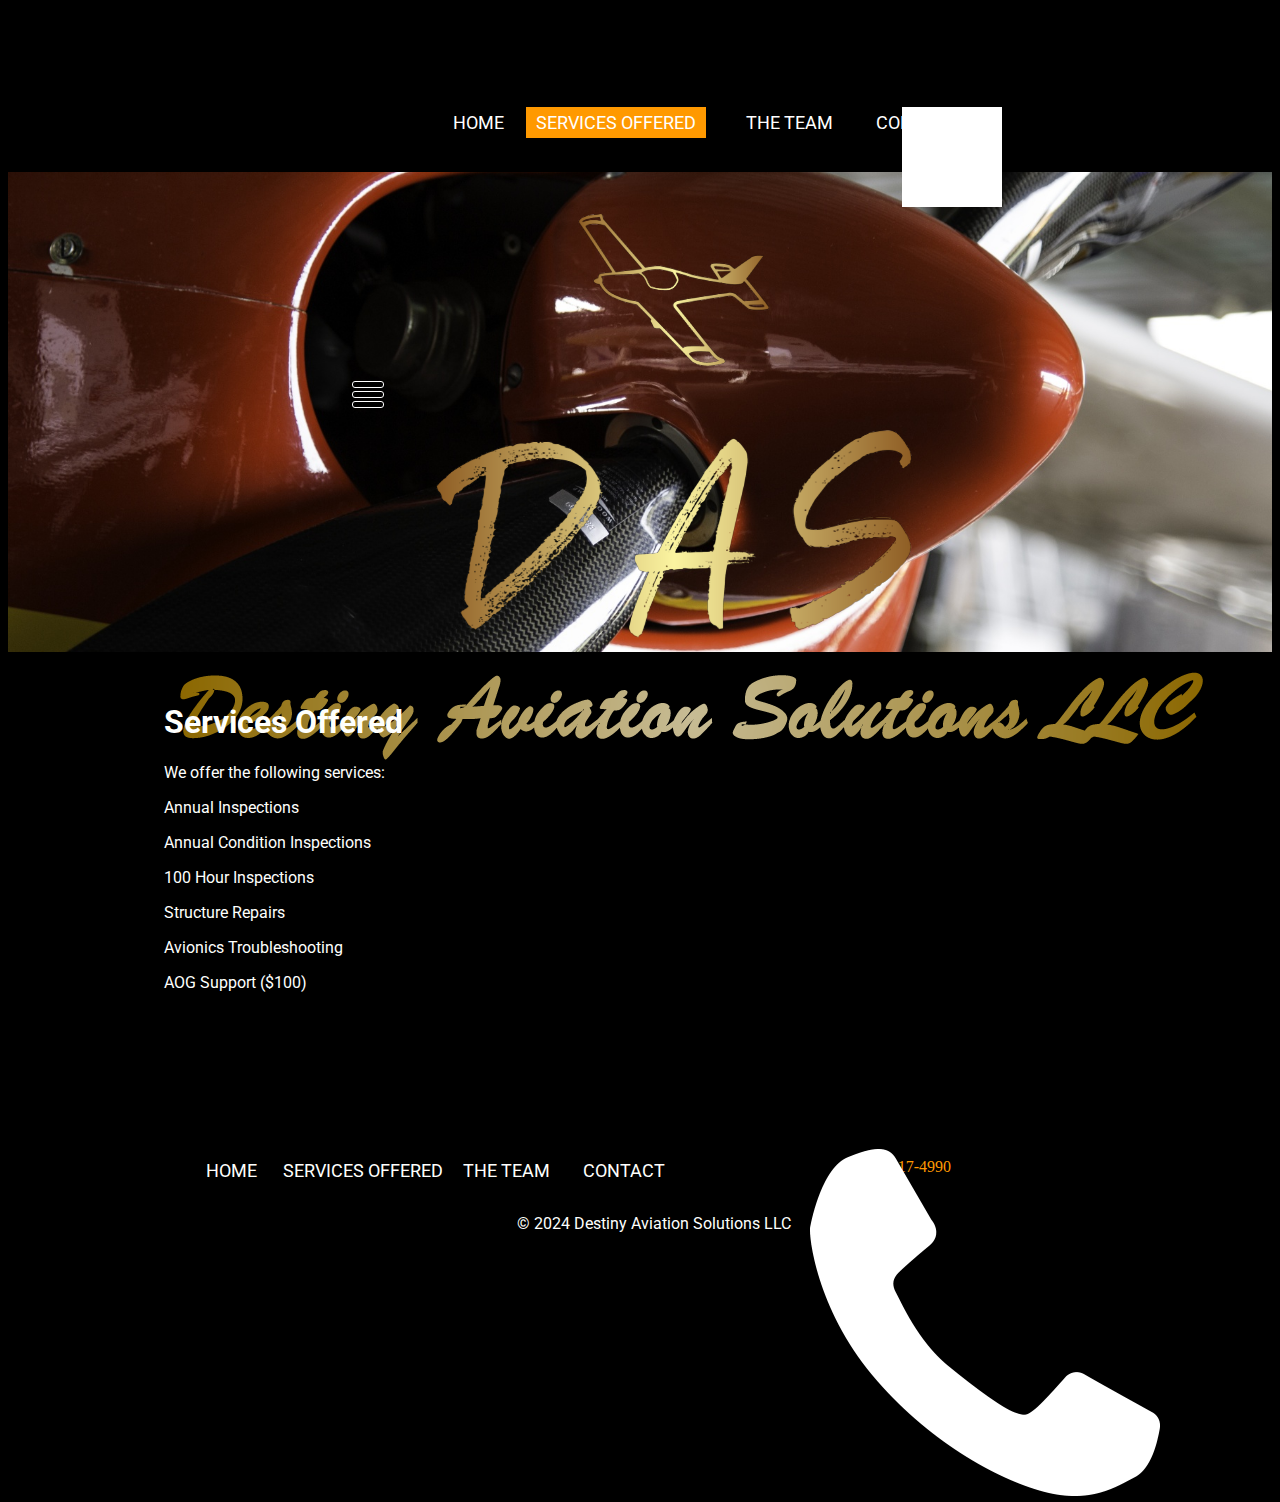
<file: services-offered.html>
<!doctype html><html lang=""><head>
    <title>Destiny Aviation Solutions - Services Offered</title>
    <meta charset="UTF-8">
    <meta name="generator" content="Silex v2.2.14">
    <!-- leave this for stats -->
    <script src="https://editor.silex.me/static/2.12/jquery.js"></script>
    

    
    <script src="https://editor.silex.me/static/2.12/front-end.js"></script>
    <!-- Normalize -->
    <link href="https://editor.silex.me/static/2.12/normalize.css" rel="stylesheet">
    <!-- Silex style -->
    <link href="https://editor.silex.me/static/2.12/front-end.css" rel="stylesheet">

    
    
    
    




























    




    
















































    
    
    
<link href="https://fonts.googleapis.com/css?family=Roboto:100,400" rel="stylesheet" class="silex-custom-font"><meta name="viewport" content="width=device-width, initial-scale=1"><meta property="description" content="Destiny Aviation Solutions, Your Home For Aircraft Maintenance In Sandpoint Idaho"><link href="css/browser.png" rel="shortcut icon"><script src="https://editor.silex.me/static/2.12/unslider/onswipe.js" type="module"></script><script src="https://editor.silex.me/static/2.12/unslider/unslider-min.js"></script><link rel="stylesheet" href="https://editor.silex.me/static/2.12/unslider/unslider.css"><script src="js/script.js"></script><link href="css/styles.css" rel="stylesheet"><style>body { opacity: 0; transition: .25s opacity ease; }</style></head>

<body class="body-initial all-style enable-mobile prevent-resizable prevent-selectable editable-style silex-runtime silex-published" data-current-page="page-services-offered">
    
    
    











    <div class=""></div>




























    






































    




    
    

    
    

    
    
    



















<nav class="container-element editable-style silex-id-1538221038117-34 section-element hide-on-desktop prevent-resizable"><div class="editable-style silex-id-1538221038114-33 container-element silex-element-content website-width"><div class="editable-style text-element silex-id-1696689228241-1 hide-on-desktop silex-component-hamburger prevent-resizable prevent-auto-z-index nav"><div class="silex-element-content normal">
<!-- inspired by https://codepen.io/erikterwan/pen/EVzeRP -->
<div class="hamburger-menu_1709831227922_651 closed">
    <div class="hamburger-btn ">
      <span></span>
      <span></span>
      <span></span>
    </div>
    <div class="nav-container">
      <div class="prevent-scale">
        <nav class="">
            <ul>
            
                <li><a href="index.html" title="Home" class="">Home</a></li>
            
                <li><a href="services-offered.html" title="Services Offered" class="page-link-active">Services Offered</a></li>
            
                <li><a href="our-team.html" title="Our Team">Our Team</a></li>
            
                <li><a href="contact.html" title="Contact">Contact Us</a></li>
            
            </ul>
        </nav>
      </div>
  </div>
</div>
<script>
(function() {
  var isOpen = false;
  function close() {
    isOpen = false;
    document.querySelector('.hamburger-menu_1709831227922_651').classList.remove('open');
    document.querySelector('.hamburger-menu_1709831227922_651').classList.add('closed');
  }
  function open() {
    isOpen = true;
    document.querySelector('.hamburger-menu_1709831227922_651').classList.add('open');
    document.querySelector('.hamburger-menu_1709831227922_651').classList.remove('closed');
  }
  function toggle() {
    if(isOpen) close();
    else open();
  }
  function scrollOrResize() {
    close();
    move();
  }
  var silexElement = document.querySelector('.hamburger-menu_1709831227922_651').closest('.editable-style');
  function move() {
    var data = window.silex
    var rect = silexElement.getBoundingClientRect();
    var offset = {
      top: rect.top + data.scrollTop,
      left: rect.left + data.scrollLeft,
    };
    var container = document.querySelector('.hamburger-menu_1709831227922_651 .nav-container');
    container.style.transform = 'translate(' + (data.scrollLeft - (offset.left/data.scale)) + 'px, ' + (data.scrollTop - (offset.top/data.scale)) + 'px)';
  }
  document.querySelector('.hamburger-menu_1709831227922_651 .hamburger-btn').addEventListener('click', function() { toggle(); });
  document.addEventListener('resize', scrollOrResize);
  document.addEventListener('scroll', scrollOrResize);
  scrollOrResize()
  setTimeout(() => scrollOrResize(), 0)
})();
</script>
</div></div><div class="editable-style silex-id-1552775732073-13 container-element hide-on-desktop"></div></div></nav><header class="container-element website-min-width editable-style silex-id-1490693608162-3 section-element prevent-resizable">
        
    <nav class="editable-style silex-element-content website-width silex-id-1490693608161-2 container-element">
            
            
            


            
            
            
        <div class="editable-style text-element silex-id-1439554967492-62 nav-mark nav hide-on-mobile">
                <div class="silex-element-content normal"><p><a href="index.html" class="">Home</a></p>
                </div>
            </div><div class="editable-style text-element silex-id-1439554966767-55 nav-mark nav hide-on-mobile">
                <div class="silex-element-content normal"><p><a href="the-team.html" title="Our Team" class="">the team</a><br></p></div>
            </div><div class="editable-style text-element silex-id-1439554966563-53 nav-mark nav hide-on-mobile">
                <div class="silex-element-content normal"><p><a href="contact.html" class="">Contact</a></p>
                </div>
            </div><div class="editable-style text-element silex-id-1439554967286-60 nav-mark nav hide-on-mobile" title=""><div class="silex-element-content normal">
                    <p><a href="services-offered.html" title="Services Offered" class="page-link-active">services offered</a><br></p></div></div><div class="editable-style image-element silex-id-1709831256628-4"><img src="assets/Color%20logo%20-%20no%20background%20newwordsv3.png"></div></nav></header><div class="container-element website-min-width editable-style silex-id-1490701905049-21 section-element prevent-resizable page-news-press">
        
    <div class="editable-style silex-element-content website-width silex-id-1490701905043-20 container-element"></div></div><section class="container-element website-min-width editable-style silex-id-1490694152451-11 section-element prevent-resizable page-our-mission page-services-offered paged-element paged-element-visible">
        <div class="editable-style silex-element-content website-width silex-id-1490694152449-10 container-element">
            <div class="editable-style text-element silex-id-1439554961635-5">
                <div class="silex-element-content normal">
                    <h1>Services Offered<br></h1>
                    <p>We offer the following services:</p><p>Annual Inspections</p><p>Annual Condition Inspections<br></p><p>100 Hour Inspections   &nbsp;&nbsp;&nbsp;               </p><p>Structure Repairs<br></p><p>Avionics Troubleshooting</p><p>
AOG Support ($100)

<br></p>
                </div>
            </div>
        </div>
    </section><footer class="container-element website-min-width editable-style silex-id-1490694042605-9 section-element prevent-resizable page-our-team page-contact paged-element page-the-team page-services-offered page-home paged-element-visible">
        
    <div class="editable-style silex-element-content website-width silex-id-1490694042604-8 container-element">
            
            
            
            
            
            
            
            
            
            
            
        <a class="editable-style text-element silex-id-1439554961840-7 nav hide-on-mobile nav-mark page-link-active" href="services-offered.html">
                <div class="silex-element-content normal"><p>Services offered<br></p></div>
            </a><a class="editable-style text-element silex-id-1439554961739-6 nav hide-on-mobile nav-mark" href="index.html">
                <div class="silex-element-content normal"><p>Home</p>
                </div>
            </a><a class="editable-style text-element silex-id-1439554962078-9 nav hide-on-mobile nav-mark" href="the-team.html">
                <div class="silex-element-content normal"><p>The team<br></p>
                </div>
            </a><a class="editable-style text-element silex-id-1439554962181-10 nav hide-on-mobile nav-mark" href="contact.html">
                <div class="silex-element-content normal"><p>Contact</p>
                </div>
            </a><div class="editable-style html-element silex-id-1696616986702-4 hide-on-mobile"><div class="silex-element-content"><a href="tel:+12082174990">(208) 217-4990</a></div></div><div class="editable-style image-element silex-id-1696625761243-1 hide-on-mobile"><img src="assets/NicePng_white-menu-icon-png_3794777.png"></div><div class="editable-style text-element silex-id-1709784946375-0"><div class="silex-element-content normal">
© 2024 Destiny Aviation Solutions LLC<br></div></div></div></footer></body></html>
</file>
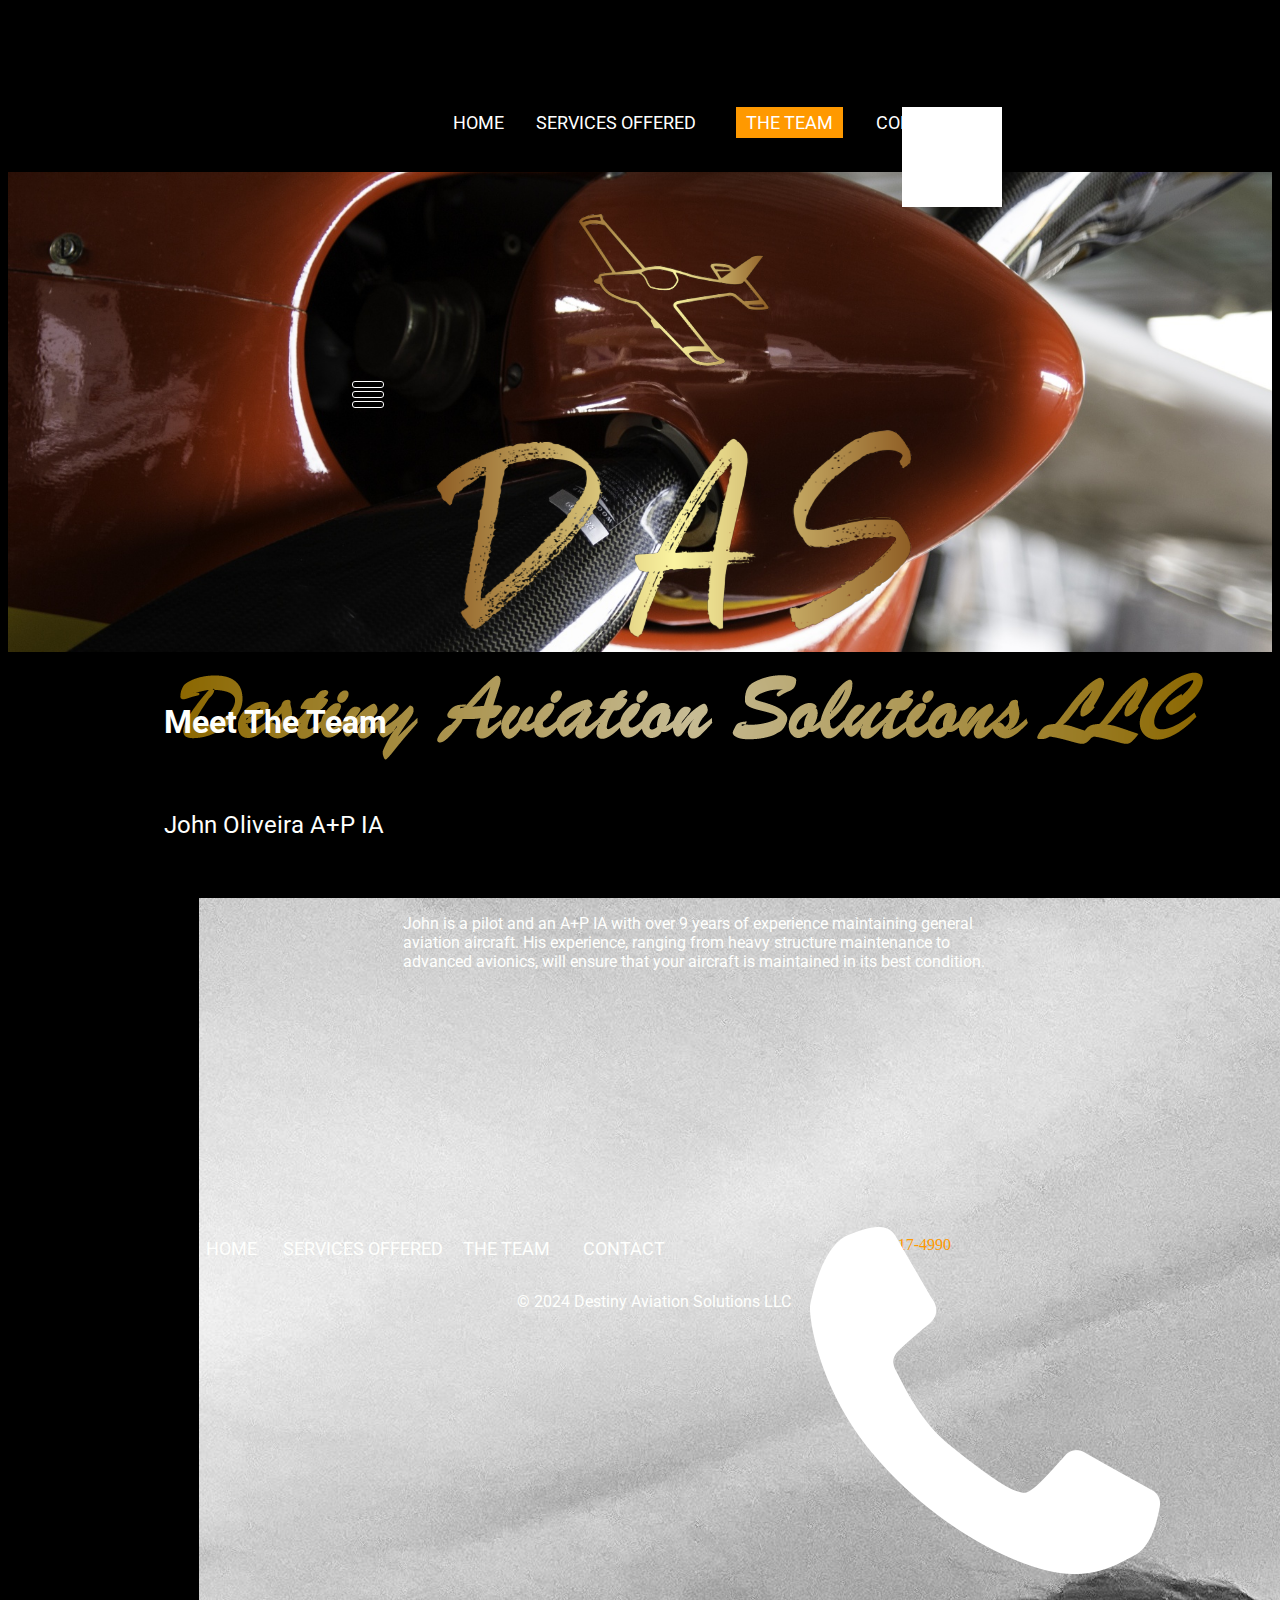
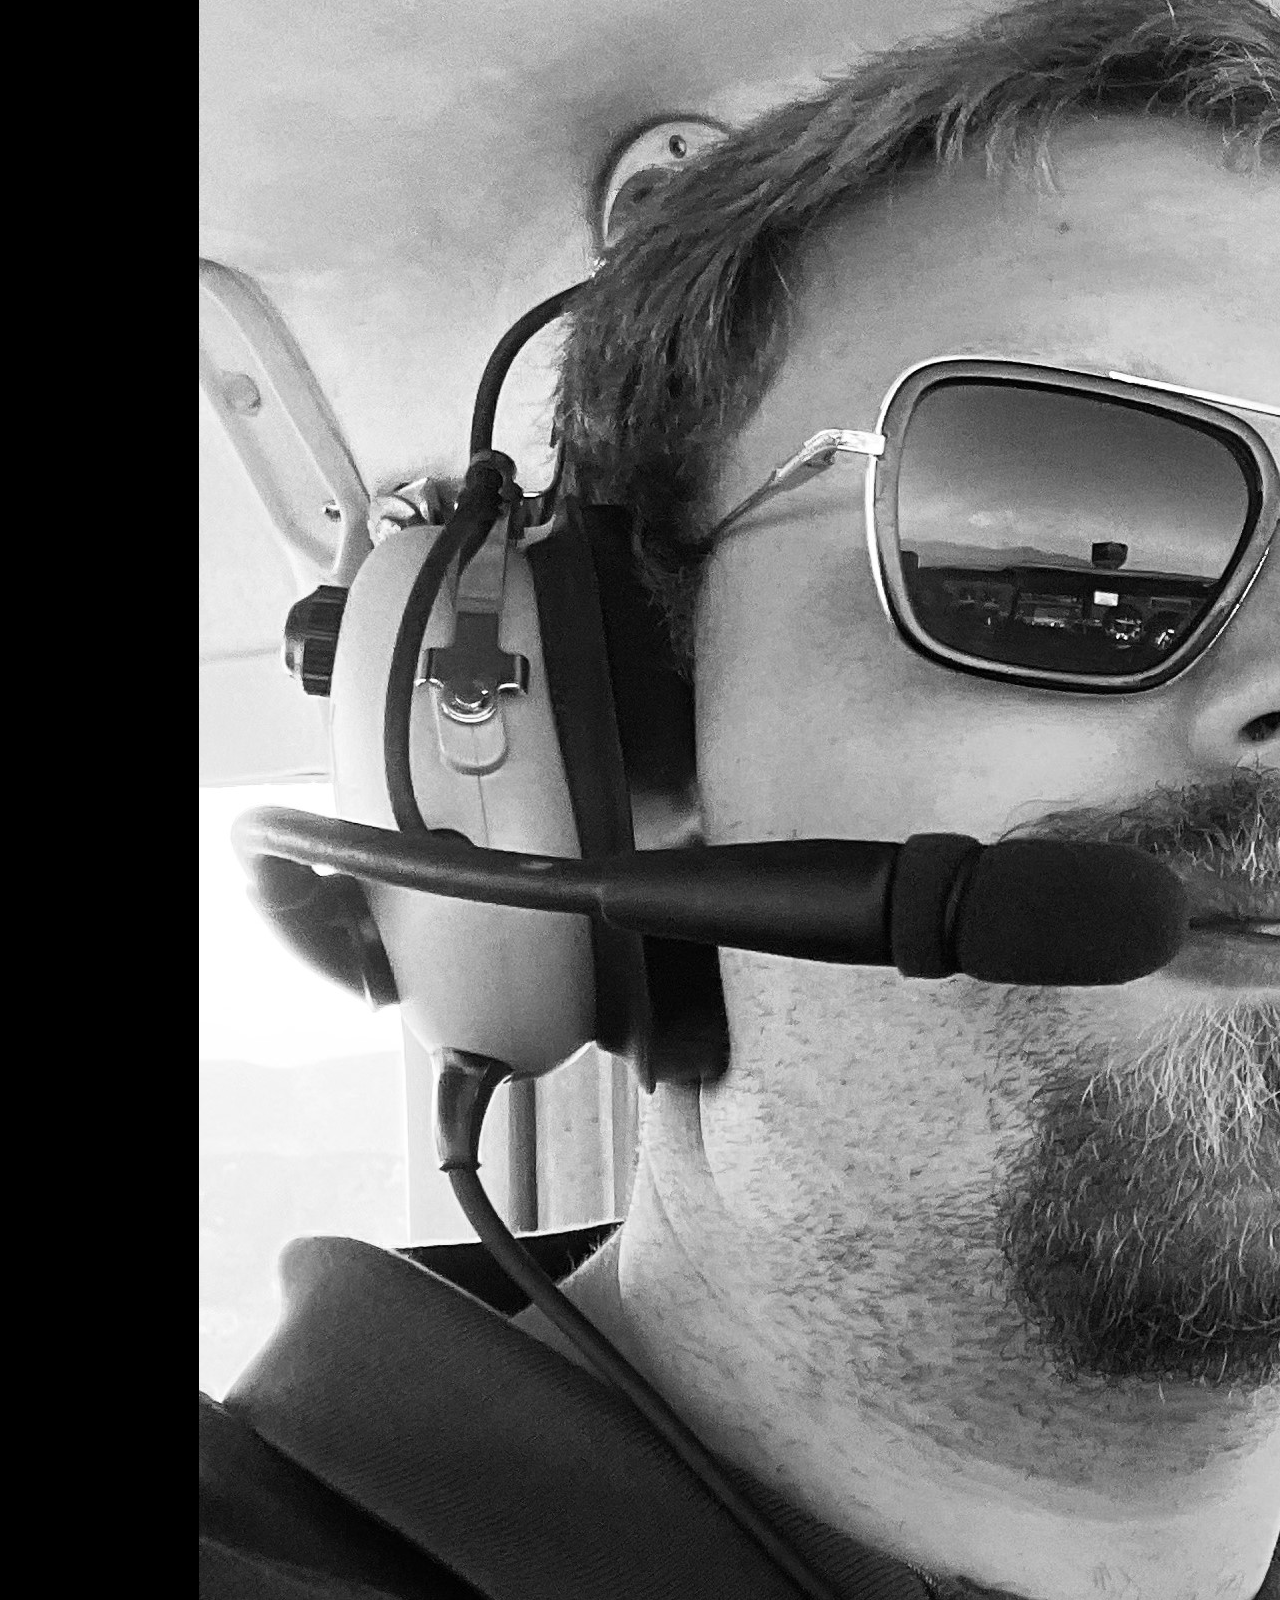
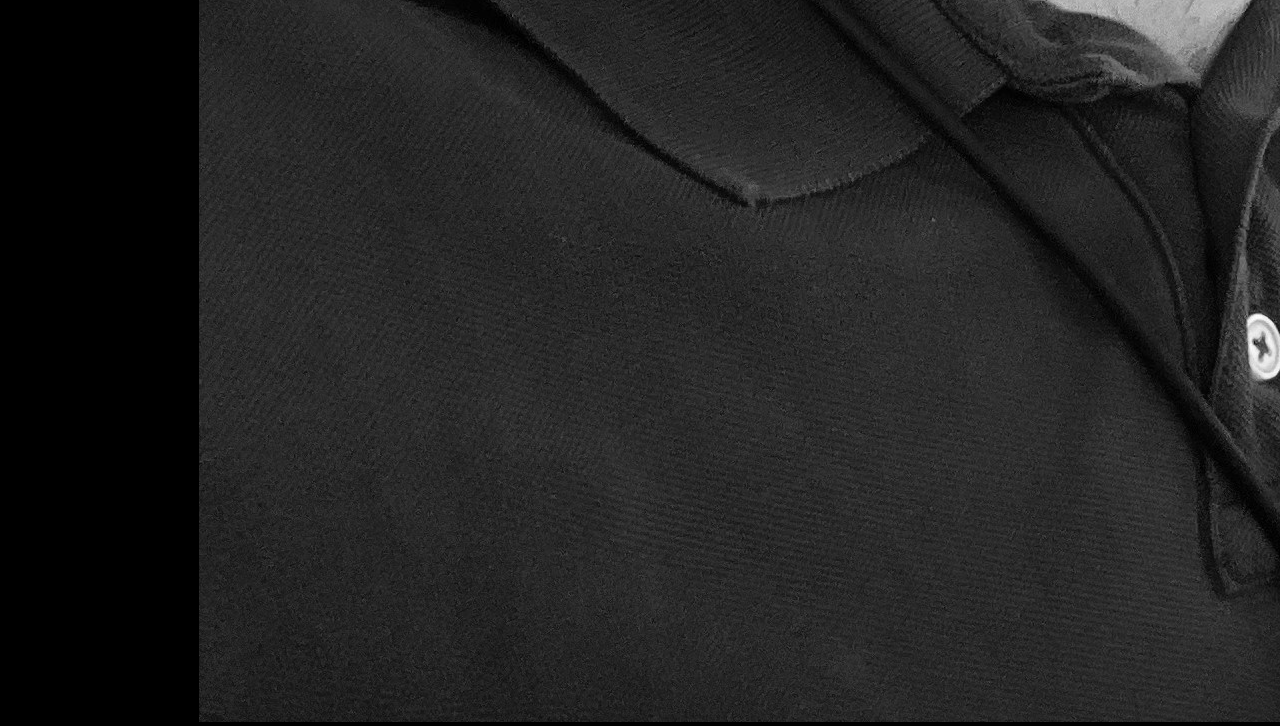
<file: the-team.html>
<!doctype html><html lang=""><head>
    <title>Destiny Aviation Solutions - The Team</title>
    <meta charset="UTF-8">
    <meta name="generator" content="Silex v2.2.14">
    <!-- leave this for stats -->
    <script src="https://editor.silex.me/static/2.12/jquery.js"></script>
    

    
    <script src="https://editor.silex.me/static/2.12/front-end.js"></script>
    <!-- Normalize -->
    <link href="https://editor.silex.me/static/2.12/normalize.css" rel="stylesheet">
    <!-- Silex style -->
    <link href="https://editor.silex.me/static/2.12/front-end.css" rel="stylesheet">

    
    
    
    




























    




    
















































    
    
    
<link href="https://fonts.googleapis.com/css?family=Roboto:100,400" rel="stylesheet" class="silex-custom-font"><meta name="viewport" content="width=device-width, initial-scale=1"><meta property="description" content="Destiny Aviation Solutions, Your Home For Aircraft Maintenance In Sandpoint Idaho"><link href="css/browser.png" rel="shortcut icon"><script src="https://editor.silex.me/static/2.12/unslider/onswipe.js" type="module"></script><script src="https://editor.silex.me/static/2.12/unslider/unslider-min.js"></script><link rel="stylesheet" href="https://editor.silex.me/static/2.12/unslider/unslider.css"><script src="js/script.js"></script><link href="css/styles.css" rel="stylesheet"><style>body { opacity: 0; transition: .25s opacity ease; }</style></head>

<body class="body-initial all-style enable-mobile prevent-resizable prevent-selectable editable-style silex-runtime silex-published" data-current-page="page-the-team">
    
    
    











    <div class=""></div>




























    






































    




    
    

    
    

    
    
    



















<nav class="container-element editable-style silex-id-1538221038117-34 section-element hide-on-desktop prevent-resizable"><div class="editable-style silex-id-1538221038114-33 container-element silex-element-content website-width"><div class="editable-style text-element silex-id-1696689228241-1 hide-on-desktop silex-component-hamburger prevent-resizable prevent-auto-z-index nav"><div class="silex-element-content normal">
<!-- inspired by https://codepen.io/erikterwan/pen/EVzeRP -->
<div class="hamburger-menu_1709831227922_651 closed">
    <div class="hamburger-btn ">
      <span></span>
      <span></span>
      <span></span>
    </div>
    <div class="nav-container">
      <div class="prevent-scale">
        <nav class="">
            <ul>
            
                <li><a href="index.html" title="Home" class="">Home</a></li>
            
                <li><a href="services-offered.html" title="Services Offered">Services Offered</a></li>
            
                <li><a href="our-team.html" title="Our Team">Our Team</a></li>
            
                <li><a href="contact.html" title="Contact">Contact Us</a></li>
            
            </ul>
        </nav>
      </div>
  </div>
</div>
<script>
(function() {
  var isOpen = false;
  function close() {
    isOpen = false;
    document.querySelector('.hamburger-menu_1709831227922_651').classList.remove('open');
    document.querySelector('.hamburger-menu_1709831227922_651').classList.add('closed');
  }
  function open() {
    isOpen = true;
    document.querySelector('.hamburger-menu_1709831227922_651').classList.add('open');
    document.querySelector('.hamburger-menu_1709831227922_651').classList.remove('closed');
  }
  function toggle() {
    if(isOpen) close();
    else open();
  }
  function scrollOrResize() {
    close();
    move();
  }
  var silexElement = document.querySelector('.hamburger-menu_1709831227922_651').closest('.editable-style');
  function move() {
    var data = window.silex
    var rect = silexElement.getBoundingClientRect();
    var offset = {
      top: rect.top + data.scrollTop,
      left: rect.left + data.scrollLeft,
    };
    var container = document.querySelector('.hamburger-menu_1709831227922_651 .nav-container');
    container.style.transform = 'translate(' + (data.scrollLeft - (offset.left/data.scale)) + 'px, ' + (data.scrollTop - (offset.top/data.scale)) + 'px)';
  }
  document.querySelector('.hamburger-menu_1709831227922_651 .hamburger-btn').addEventListener('click', function() { toggle(); });
  document.addEventListener('resize', scrollOrResize);
  document.addEventListener('scroll', scrollOrResize);
  scrollOrResize()
  setTimeout(() => scrollOrResize(), 0)
})();
</script>
</div></div><div class="editable-style silex-id-1552775732073-13 container-element hide-on-desktop"></div></div></nav><header class="container-element website-min-width editable-style silex-id-1490693608162-3 section-element prevent-resizable">
        
    <nav class="editable-style silex-element-content website-width silex-id-1490693608161-2 container-element">
            
            
            


            
            
            
        <div class="editable-style text-element silex-id-1439554967492-62 nav-mark nav hide-on-mobile">
                <div class="silex-element-content normal"><p><a href="index.html" class="">Home</a></p>
                </div>
            </div><div class="editable-style text-element silex-id-1439554966767-55 nav-mark nav hide-on-mobile">
                <div class="silex-element-content normal"><p><a href="the-team.html" title="Our Team" class="page-link-active">the team</a><br></p></div>
            </div><div class="editable-style text-element silex-id-1439554966563-53 nav-mark nav hide-on-mobile">
                <div class="silex-element-content normal"><p><a href="contact.html" class="">Contact</a></p>
                </div>
            </div><div class="editable-style text-element silex-id-1439554967286-60 nav-mark nav hide-on-mobile" title=""><div class="silex-element-content normal">
                    <p><a href="services-offered.html" title="Services Offered" class="">services offered</a><br></p></div></div><div class="editable-style image-element silex-id-1709831256628-4"><img src="assets/Color%20logo%20-%20no%20background%20newwordsv3.png"></div></nav></header><div class="container-element website-min-width editable-style silex-id-1490701905049-21 section-element prevent-resizable page-news-press">
        
    <div class="editable-style silex-element-content website-width silex-id-1490701905043-20 container-element"></div></div><section class="container-element website-min-width editable-style silex-id-1490694237194-15 section-element prevent-resizable page-how-to-help page-our-team page-the-team paged-element paged-element-visible">
        
    <div class="editable-style silex-element-content website-width silex-id-1490694237193-14 container-element">
            
        <div class="editable-style text-element silex-id-1439554961331-2">
                <div class="silex-element-content normal">
                    <h1>Meet The Team<br></h1>
                    <h2><br></h2><h2>John Oliveira A+P IA<br></h2>
                </div>
            </div></div></section><section class="editable-style section-element silex-id-1696610619861-3 page-how-to-help page-our-team page-the-team paged-element paged-element-visible"><div class="editable-style container-element silex-id-1696610619861-4 silex-element-content website-width prevent-draggable"><div class="editable-style image-element silex-id-1696610515526-1 page-how-to-help page-our-team page-the-team paged-element paged-element-visible"><img src="assets/me.jpg"></div><div class="editable-style text-element silex-id-1696610669210-5"><div class="silex-element-content normal"><p>John is a pilot and an A+P IA with over 9 years of experience maintaining general aviation aircraft. His experience, ranging from heavy structure maintenance to advanced avionics, will ensure that your aircraft is maintained in its best condition.<br></p></div></div></div></section><footer class="container-element website-min-width editable-style silex-id-1490694042605-9 section-element prevent-resizable page-our-team page-contact paged-element page-the-team page-services-offered page-home paged-element-visible">
        
    <div class="editable-style silex-element-content website-width silex-id-1490694042604-8 container-element">
            
            
            
            
            
            
            
            
            
            
            
        <a class="editable-style text-element silex-id-1439554961840-7 nav hide-on-mobile nav-mark" href="services-offered.html">
                <div class="silex-element-content normal"><p>Services offered<br></p></div>
            </a><a class="editable-style text-element silex-id-1439554961739-6 nav hide-on-mobile nav-mark" href="index.html">
                <div class="silex-element-content normal"><p>Home</p>
                </div>
            </a><a class="editable-style text-element silex-id-1439554962078-9 nav hide-on-mobile nav-mark page-link-active" href="the-team.html">
                <div class="silex-element-content normal"><p>The team<br></p>
                </div>
            </a><a class="editable-style text-element silex-id-1439554962181-10 nav hide-on-mobile nav-mark" href="contact.html">
                <div class="silex-element-content normal"><p>Contact</p>
                </div>
            </a><div class="editable-style html-element silex-id-1696616986702-4 hide-on-mobile"><div class="silex-element-content"><a href="tel:+12082174990">(208) 217-4990</a></div></div><div class="editable-style image-element silex-id-1696625761243-1 hide-on-mobile"><img src="assets/NicePng_white-menu-icon-png_3794777.png"></div><div class="editable-style text-element silex-id-1709784946375-0"><div class="silex-element-content normal">
© 2024 Destiny Aviation Solutions LLC<br></div></div></div></footer></body></html>
</file>
<file: css/styles.css>
.nav-mark a {transition: background-color .5s ease;}.sub-nav.sub-nav-active {width: 250px; box-shadow: 0 1px 10px black;}.sub-nav {transition: all .15s ease-out; z-index: 100; cursor: pointer;}
.body-initial {background-color: rgb(0, 0, 0); border-top-color: rgb(0, 0, 0); border-right-color: rgb(0, 0, 0); border-bottom-color: rgb(0, 0, 0); border-left-color: rgb(0, 0, 0); position: static;}.silex-id-1538221038117-34 {position: static; margin-top: -1px;}.silex-id-1538221038114-33 {min-height: 20px; position: relative; margin-left: auto; margin-right: auto;}.silex-id-1490693608162-3 {background-color: transparent; min-width: 960px; position: static; margin-top: -1px;}.silex-id-1490693608161-2 {background-color: transparent; min-height: 147px; position: relative; margin-left: auto; margin-right: auto;}.silex-id-1439554967492-62 {width: 77px; top: 74px; left: 278px; box-sizing: content-box; min-height: 46px; position: absolute;}.silex-id-1439554967286-60 {width: 183px; top: 74px; left: 362px; box-sizing: content-box; min-height: 66px; position: absolute;}.silex-id-1439554966767-55 {width: 146px; top: 74px; left: 554px; box-sizing: content-box; min-height: 56px; position: absolute;}.silex-id-1439554966563-53 {width: 95px; top: 74px; left: 703.5px; box-sizing: content-box; min-height: 46px; position: absolute;}.silex-id-1552775732073-13 {width: 100px; background-color: rgb(255, 255, 255); top: 100px; left: 740px; min-height: 100px; position: absolute;}.silex-id-1490693798023-5 {background-color: transparent; min-width: 960px; position: static; margin-top: -1px;}.silex-id-1490693798022-4 {background-color: transparent; min-height: 474px; position: relative; margin-left: auto; margin-right: auto;}.silex-id-1439554966458-52 {width: 960px; top: -14px; left: 0px; box-sizing: content-box; background-color: rgb(0, 0, 0); min-height: 483px; position: absolute;}.silex-id-1439554966357-51 {width: 232px; top: 164px; left: 0px; box-sizing: content-box; border-top-color: rgb(255, 255, 255); border-right-color: rgb(255, 255, 255); border-bottom-color: rgb(255, 255, 255); border-left-color: rgb(255, 255, 255); border-top-width: 0px; border-right-width: 3px; border-bottom-width: 0px; border-left-width: 0px; border-top-style: solid; border-right-style: solid; border-bottom-style: solid; border-left-style: solid; background-color: rgb(102, 88, 71); min-height: 159px; position: absolute;}.silex-id-1439554966255-50 {width: 183px; top: 22px; left: 45px; box-sizing: content-box; min-height: 118px; position: absolute;}.silex-id-1439554966154-49 {width: 232px; top: 5px; left: 0px; box-sizing: content-box; border-top-color: rgb(255, 255, 255); border-right-color: rgb(255, 255, 255); border-bottom-color: rgb(255, 255, 255); border-left-color: rgb(255, 255, 255); border-top-width: 0px; border-right-width: 3px; border-bottom-width: 0px; border-left-width: 0px; border-top-style: solid; border-right-style: solid; border-bottom-style: solid; border-left-style: solid; background-color: rgb(255, 153, 0); min-height: 159px; position: absolute;}.silex-id-1439554966050-48 {width: 289px; top: 18px; left: 37px; box-sizing: content-box; min-height: 132px; position: absolute;}.silex-id-1439554965843-46 {width: 232px; top: 323px; left: 0px; box-sizing: content-box; border-top-color: rgb(255, 255, 255); border-right-color: rgb(255, 255, 255); border-bottom-color: rgb(255, 255, 255); border-left-color: rgb(255, 255, 255); border-top-width: 0px; border-right-width: 3px; border-bottom-width: 0px; border-left-width: 0px; border-top-style: solid; border-right-style: solid; border-bottom-style: solid; border-left-style: solid; background-color: rgb(61, 54, 45); min-height: 159px; position: absolute;}.silex-id-1439554965740-45 {width: 183px; top: 22px; left: 45px; box-sizing: content-box; min-height: 104px; position: absolute;}.silex-id-1490693931165-7 {background-color: transparent; min-width: 960px; position: static; margin-top: -1px;}.silex-id-1490693931163-6 {background-color: transparent; min-height: 166px; position: relative; margin-left: auto; margin-right: auto;}.silex-id-1439554964011-28 {width: 225px; top: 11px; left: 37px; box-sizing: content-box; min-height: 68px; position: absolute;}.silex-id-1439554963909-27 {width: 47px; top: 9.166595458984375px; left: 228px; box-sizing: content-box; min-height: 71px; position: absolute;}.silex-id-1439554964112-29 {width: 592px; top: 11px; left: 253px; box-sizing: content-box; min-height: 111px; position: absolute;}.silex-id-1439554963809-26 {width: 57px; top: 38px; left: 326px; box-sizing: content-box; min-height: 71px; position: absolute;}.silex-id-1490694152451-11 {background-color: transparent; min-width: 960px; position: static; margin-top: -1px;}.silex-id-1490694152449-10 {background-color: transparent; min-height: 362px; position: relative; margin-left: auto; margin-right: auto;}.silex-id-1439554961635-5 {width: 817px; top: 31px; left: 2px; box-sizing: content-box; min-height: 189px; position: absolute;}.silex-id-1490694217944-12 {background-color: transparent; min-height: 236px; position: relative; margin-left: auto; margin-right: auto;}.silex-id-1439554961432-3 {width: 817px; top: 31px; left: 2px; box-sizing: content-box; min-height: 189px; position: absolute;}.silex-id-1490701905049-21 {background-color: transparent; background-image: url(../assets/ultralight-airplane-1467967117Q5m.jpg); background-size: cover; background-position: center center; position: static; margin-top: -1px; background-attachment: fixed;}.silex-id-1490701905043-20 {background-color: transparent; min-height: 480px; position: relative; margin-left: auto; margin-right: auto;}.silex-id-1490694237194-15 {background-color: transparent; min-width: 960px; position: static; margin-top: -1px;}.silex-id-1490694237193-14 {background-color: transparent; min-height: 232px; position: relative; margin-left: auto; margin-right: auto;}.silex-id-1439554961331-2 {width: 817px; top: 31px; left: 2px; box-sizing: content-box; min-height: 273px; position: absolute; background-color: transparent;}.silex-id-1490694042605-9 {background-color: transparent; position: static; margin-top: -1px;}.silex-id-1490694042604-8 {background-color: transparent; min-height: 269px; position: relative; margin-left: auto; margin-right: auto;}.silex-id-1439554962691-15 {width: 573px; top: -1px; left: 285px; box-sizing: content-box; min-height: 146px; position: absolute;}.silex-id-1439554962181-10 {width: 102px; top: 136px; left: 410.5px; box-sizing: content-box; min-height: 46px; position: absolute;}.silex-id-1439554962078-9 {width: 133px; top: 136px; left: 277.5px; box-sizing: content-box; min-height: 46px; position: absolute;}.silex-id-1439554961840-7 {width: 169px; top: 136px; left: 116px; box-sizing: content-box; min-height: 56px; position: absolute;}.silex-id-1439554961739-6 {width: 65px; top: 136px; left: 37px; box-sizing: content-box; min-height: 45px; position: absolute;}.silex-id-1696610515526-1 {width: 155px; height: 157px; position: absolute; top: 15px; left: 37px;}.silex-id-1696610619861-3 {position: static;}.silex-id-1696610619861-4 {min-height: 208px; background-color: transparent; position: relative; margin-left: auto; margin-right: auto;}.silex-id-1696610669210-5 {width: 600px; min-height: 124px; position: absolute; top: 15px; left: 241px;}.silex-id-1696612056016-0 {position: static;}.silex-id-1696612056016-1 {min-height: 309px; background-color: transparent; position: relative; margin-left: auto; margin-right: auto;}.silex-id-1696612076426-2 {width: 187px; min-height: 118px; position: absolute; top: -1px; left: 37px;}.silex-id-1696612148997-3 {width: 415px; min-height: 245px; position: absolute; top: 84px; left: 49px;}.silex-id-1696615803079-2 {width: 375px; min-height: 99px; background-color: transparent; position: absolute; top: 136px; left: 100px;}.silex-id-1696616404661-3 {width: 168px; min-height: 100px; background-color: transparent; position: absolute; top: 100px; left: 140px;}.silex-id-1696616986702-4 {width: 168px; min-height: 100px; background-color: transparent; position: absolute; top: 146px; left: 689px;}.silex-id-1696625686611-0 {width: 100px; height: 100px; position: absolute;}.silex-id-1696625761243-1 {width: 21px; height: 26px; position: absolute; top: 136px; left: 648px;}.silex-id-1696629242748-4 {width: 100px; min-height: 100px; position: absolute; top: 0px; left: 190px;}.silex-id-1696629397914-7 {width: 100px; min-height: 100px; background-color: rgb(255, 255, 255); position: absolute; top: 80px; left: 190px;}.silex-id-1696687053457-0 {width: 726px; min-height: 489px; background-color: transparent; position: absolute; top: 5px; left: 235px;}.silex-id-1696687628883-3 {position: static;}.silex-id-1696687628883-4 {min-height: 100px; background-color: rgb(255, 255, 255); position: relative; margin-left: auto; margin-right: auto;}.silex-id-1696687640077-5 {width: 100px; min-height: 100px; position: absolute; top: 176px; left: 190px;}.silex-id-1696689098110-0 {width: 100px; min-height: 100px; position: absolute; top: 166px; left: 190px;}.silex-id-1696689228241-1 {width: 33px; min-height: 27px; position: absolute; background-color: transparent; top: 374px; left: 190px;}.silex-id-1709784946375-0 {width: 278px; min-height: 100px; position: absolute; top: 202px; left: 355px;}.silex-id-1709831256628-4 {width: 249px; height: 180px; position: absolute; top: -31px; left: -1px;}@media only screen and (max-width: 480px) {.silex-id-1538221038117-34 {top: 0px; left: 0px;}.silex-id-1538221038114-33 {min-height: 52px;}.silex-id-1490693608161-2 {min-height: 106px;}.silex-id-1439554967286-60 {position: absolute;}.silex-id-1552775732073-13 {left: -176px; top: 0px; background-color: transparent; width: 291px; min-height: 20px;}.silex-id-1439554966357-51 {top: 0px; left: 93px; width: 234px; min-height: 158px;}.silex-id-1490693931165-7 {top: 58px; left: 0px;}.silex-id-1490693931163-6 {min-height: 0px;}.silex-id-1439554964011-28 {top: -433px; left: -12px; width: 235px; min-height: 102px;}.silex-id-1439554964112-29 {top: 0px; left: 0px; width: 331px; min-height: 542px;}.silex-id-1439554963809-26 {position: absolute;}.silex-id-1439554961635-5 {width: 440px; min-height: 416px; top: 0px; left: 0px;}.silex-id-1439554961432-3 {width: 440px;}.silex-id-1439554961331-2 {width: 440px;}.silex-id-1490694042605-9 {top: 3037px; left: 0px;}.silex-id-1490694042604-8 {min-height: 637.7666625976562px;}.silex-id-1439554962691-15 {top: 0px; left: 0px; width: 455px; min-height: 102.76666259765625px;}.silex-id-1696610669210-5 {min-height: 251px; top: 162px; left: 6px; width: 404px;}.silex-id-1696612056016-1 {min-height: 101px;}.silex-id-1696612076426-2 {min-height: 180px; width: 77px; position: static;}.silex-id-1696612148997-3 {min-height: 289px; top: 387px; left: -17px; width: 259px;}.silex-id-1696615803079-2 {min-height: 99px; top: 390px; left: -24px; width: 375px;}.silex-id-1696616404661-3 {min-height: 100px; top: 417px; left: 140px; width: 168px;}.silex-id-1696629242748-4 {min-height: 79px; top: 0px; left: 0px; width: 118px;}.silex-id-1696629397914-7 {min-height: 256px; top: 0px; left: 0px; width: 435px; background-color: rgba(0,0,0,1);}.silex-id-1696687628883-3 {background-color: rgba(0,0,0,1);}.silex-id-1696687628883-4 {background-color: rgba(0,0,0,1);}.silex-id-1696687640077-5 {min-height: 203px; top: -245px; left: 23px; width: 397px;}.silex-id-1696689098110-0 {min-height: 425px; top: 0px; left: 0px; width: 307px;}.silex-id-1696689228241-1 {min-height: 27px; top: -409px; left: -216px; width: 33px;}.silex-id-1709784946375-0 {min-height: 100px; top: 0px; left: -1px; width: 446px;}}
.website-width {width: 956px;}@media (min-width: 481px) {.silex-editor {min-width: 1156px;}}
h2 {font-weight: 400;}.text-element > .silex-element-content {font-family: 'Roboto', sans-serif; font-weight: 400; color: #FEFFFD; -webkit-transition: all 1s ease; -moz-transition: all 1s ease; -o-transition: all 1s ease; transition: all 1s ease;}a {color: #FF9900; text-decoration: none;}[data-silex-href] {color: #FF9900; text-decoration: none;}@media only screen and (max-width: 480px) {.text-element > .silex-element-content {font-size: 150%;}}
.nav.text-element > .silex-element-content {font-weight: 400; font-size: 18px; text-align: center; text-transform: uppercase; line-height: 10px;}.nav a {color: #ffffff; padding-top: 5px; padding-left: 10px; padding-bottom: 5px; padding-right: 10px;}.nav [data-silex-href] {color: #ffffff; padding-top: 5px; padding-left: 10px; padding-bottom: 5px; padding-right: 10px;}.nav .page-link-active {background-color: #FF9900;}.nav a:hover {background-color: #FF9900;}.nav [data-silex-href]:hover {background-color: #FF9900;}@media only screen and (max-width: 480px) {.nav ul li {list-style-type: none; line-height: 2;}}
.header.text-element > .silex-element-content {line-height: 2;}
.white-title h2 {font-weight: 100; font-size: 38px; color: #000000; text-transform: capitalize; line-height: 0;}.white-title h2::first-letter {font-weight: 400; color: #ffffff; background-color: #ff9900; letter-spacing: 10px;}
.black-text.text-element > .silex-element-content {color: #000000;}
.content h2 {text-transform: uppercase;}.content h3 {font-weight: normal; font-size: 28px; line-height: 0.4;}.content u {color: #ff9900; text-decoration: none;}
.phone-number.text-element > .silex-element-content {font-size: 30px; line-height: 0;}.phone-number b {font-weight: normal; color: #665847;}
.buttons h2 {font-weight: 200;}.buttons h3 {font-weight: normal; font-size: 22px;}.buttons.text-element > .silex-element-content {font-size: 25px; text-transform: uppercase; line-height: 5px;}.buttons p {font-weight: 200; font-size: 18px; text-align: center; line-height: 0;}
.footer.text-element > .silex-element-content {text-align: center;}
.quote.text-element > .silex-element-content {font-size: 59px;}
.hamburger-menu_1709831227922_651 {position: absolute; z-index: 20;}.silex-editor .hamburger-menu_1709831227922_651 nav {left: -9999px;}.hamburger-menu_1709831227922_651 nav ul {margin-top: 80px;}.hamburger-menu_1709831227922_651 nav {opacity: 0; position: absolute; background-color: #000000; transition: left 1s ease, height 0s ease 1s; left: -300px; width: 300px; height: 20px;}.hamburger-menu_1709831227922_651.open nav {opacity: 1; height: 100vh; left: 0; transition: left 1s ease, height 0s ease 0s;}.hamburger-menu_1709831227922_651 .nav-container {z-index: 10; position: absolute;}.hamburger-menu_1709831227922_651.open .nav-container {}.hamburger-menu_1709831227922_651 .hamburger-btn {z-index: 20; cursor: pointer; position: absolute;}.hamburger-menu_1709831227922_651 .hamburger-btn span {display: block; width: 30px; height: 5px; margin-bottom: 3px; position: relative; background-color: #000000; border: 1px solid #ffffff; border-radius: 3px; transition: border-color 0.1s ease-in,
      opacity 0.1s ease-in,
      transform 0.1s ease-in,
      background 0.1s ease-in;}.hamburger-menu_1709831227922_651.open .hamburger-btn span {border-color: rgba(255, 255, 255, 0);}.hamburger-menu_1709831227922_651 .hamburger-btn span:first-child {transform-origin: 4px -2px;}.hamburger-menu_1709831227922_651.open .hamburger-btn span:first-child {transform: rotate(45deg) translate(7px, -4px);}.hamburger-menu_1709831227922_651.open .hamburger-btn span:nth-last-child(2) {opacity: 0;}.hamburger-menu_1709831227922_651 .hamburger-btn span:nth-child(3) {transform-origin: -11px 4px;}.hamburger-menu_1709831227922_651.open .hamburger-btn span:nth-child(3) {transform: rotate(-45deg) translate(0, 12px);}
#parent_1709831227921_784 .prodotype-preview {list-style-type: none; margin: 0; padding: 0;}#parent_1709831227921_784 .prodotype-preview .preview-text {display: flex; align-items: center; justify-content: center;}#parent_1709831227921_784 .prodotype-preview .preview-text p {z-index: 1; background-color: black; color: white;}#parent_1709831227921_784 .slide-0 .slide-image {background-image: url(../assets/ultralight-airplane-1467967027vLr.jpg);}#parent_1709831227921_784 .slide-1 .slide-image {background-image: url(../assets/ultralight-airplane-1467966945o4K.jpg);}#parent_1709831227921_784 .slide-2 .slide-image {background-image: url(../assets/a-light-aircraft-1577900038GJp.jpg);}#parent_1709831227921_784 .unslider {position: relative;}#parent_1709831227921_784 .slide-image {width: 100%; display: flex; justify-content: center; background-repeat: no-repeat; background-size: cover; background-position: 50%; align-items: flex-end;}#parent_1709831227921_784 figcaption {padding: 50px; color: white; background-color: rgba(0,0,0,0.5); width: 100%; text-align: center;}#parent_1709831227921_784 .unslider-nav {position: absolute; bottom: 10px; left: 0; right: 0; top: auto; margin: 0;}#parent_1709831227921_784 .unslider-nav ol {text-align: center;}#parent_1709831227921_784 .unslider-nav ol li.unslider-active {background: #fff; cursor: default; opacity: 1;}#parent_1709831227921_784 .unslider-nav ol li {display: inline-block; float: none; width: 6px; height: 6px; margin: 0 4px; padding: 3px; background: transparent; border-radius: 10px; overflow: hidden; text-indent: -999em; border: 2px solid #fff; cursor: pointer; opacity: .4;}#parent_1709831227921_784 .unslider-arrow {display: block; width: 32px; height: 32px; top: 50%; right: 16px; left: auto; margin-top: -16px; overflow: hidden; background: rgba(0,0,0,.2) no-repeat 50% 50%; background-image: url([data-uri]); background-size: 7px 11px; border-radius: 32px; text-indent: -999em; opacity: .6; transition: opacity .2s;}#parent_1709831227921_784 .unslider-arrow.prev {left: 16px; right: auto; -ms-transform: rotate(-180deg); transform: rotate(-180deg);}body.silex-runtime {opacity: 1;}
</file>
